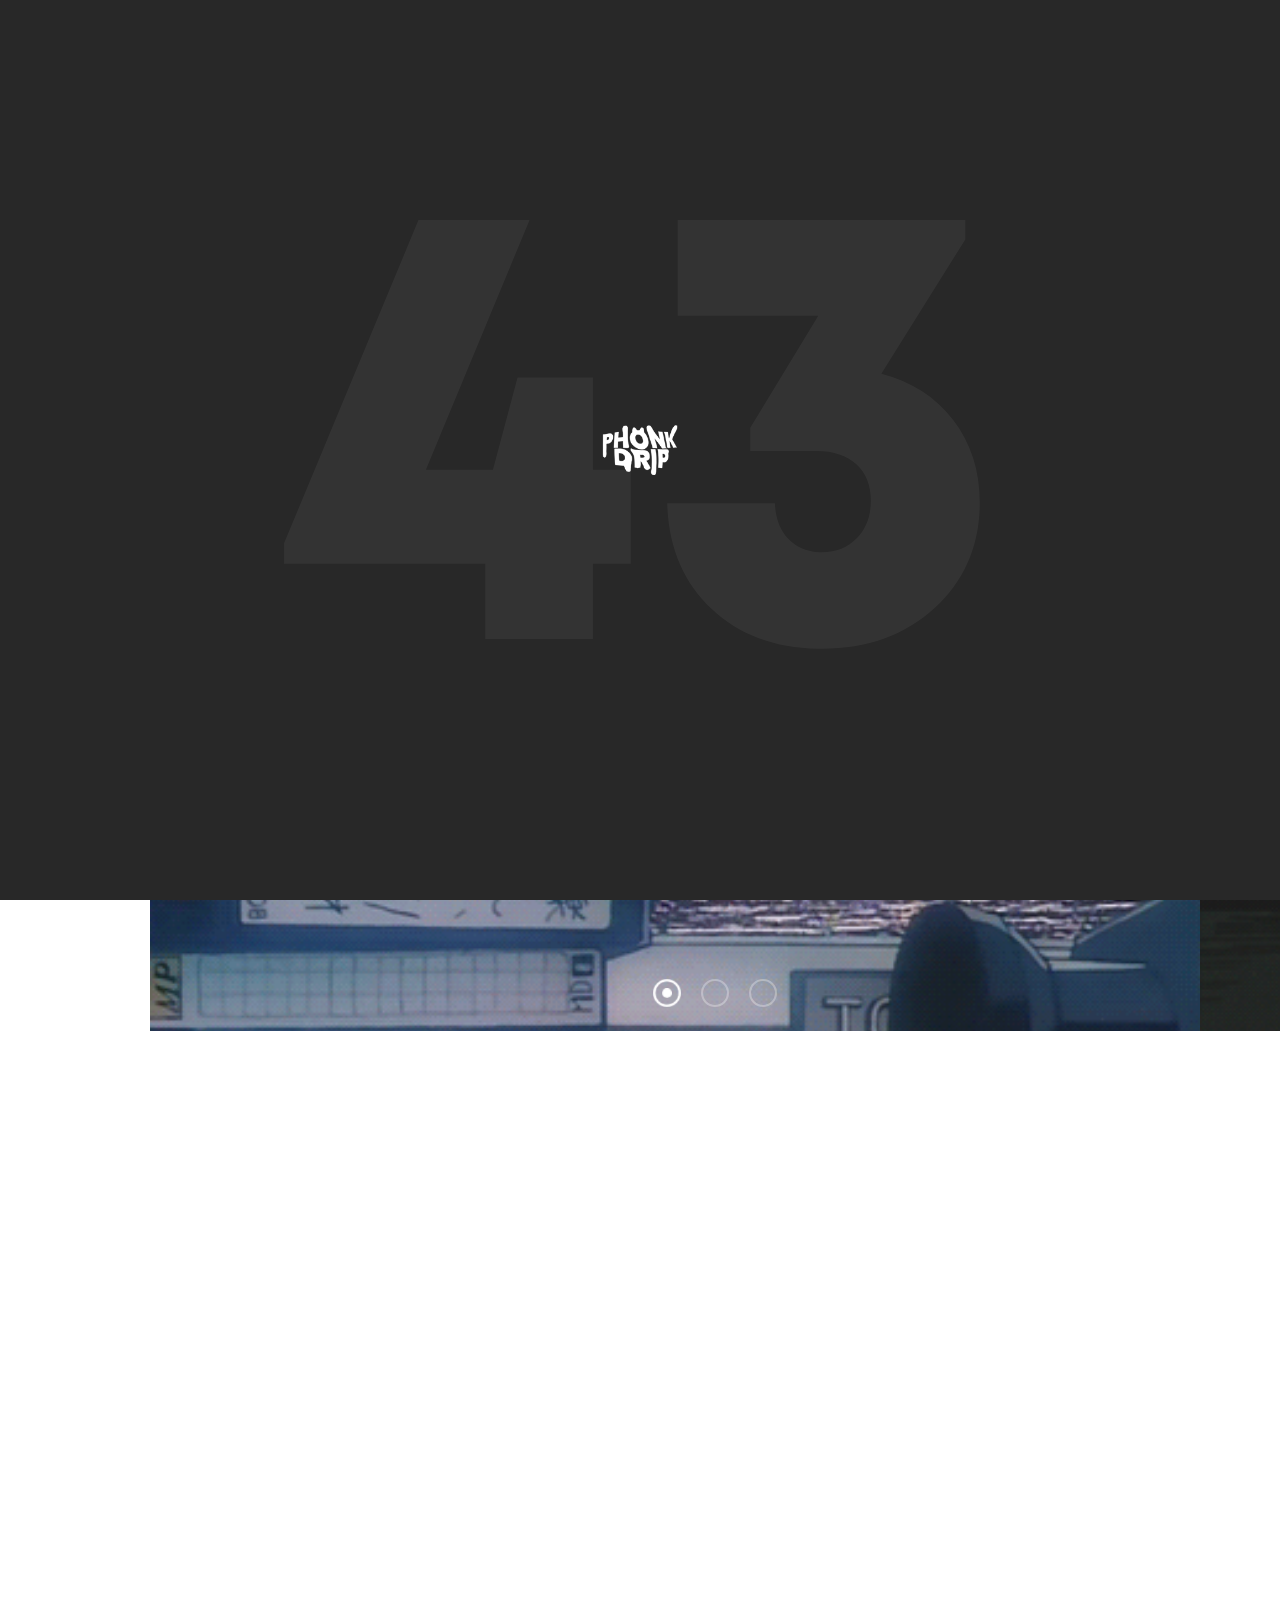
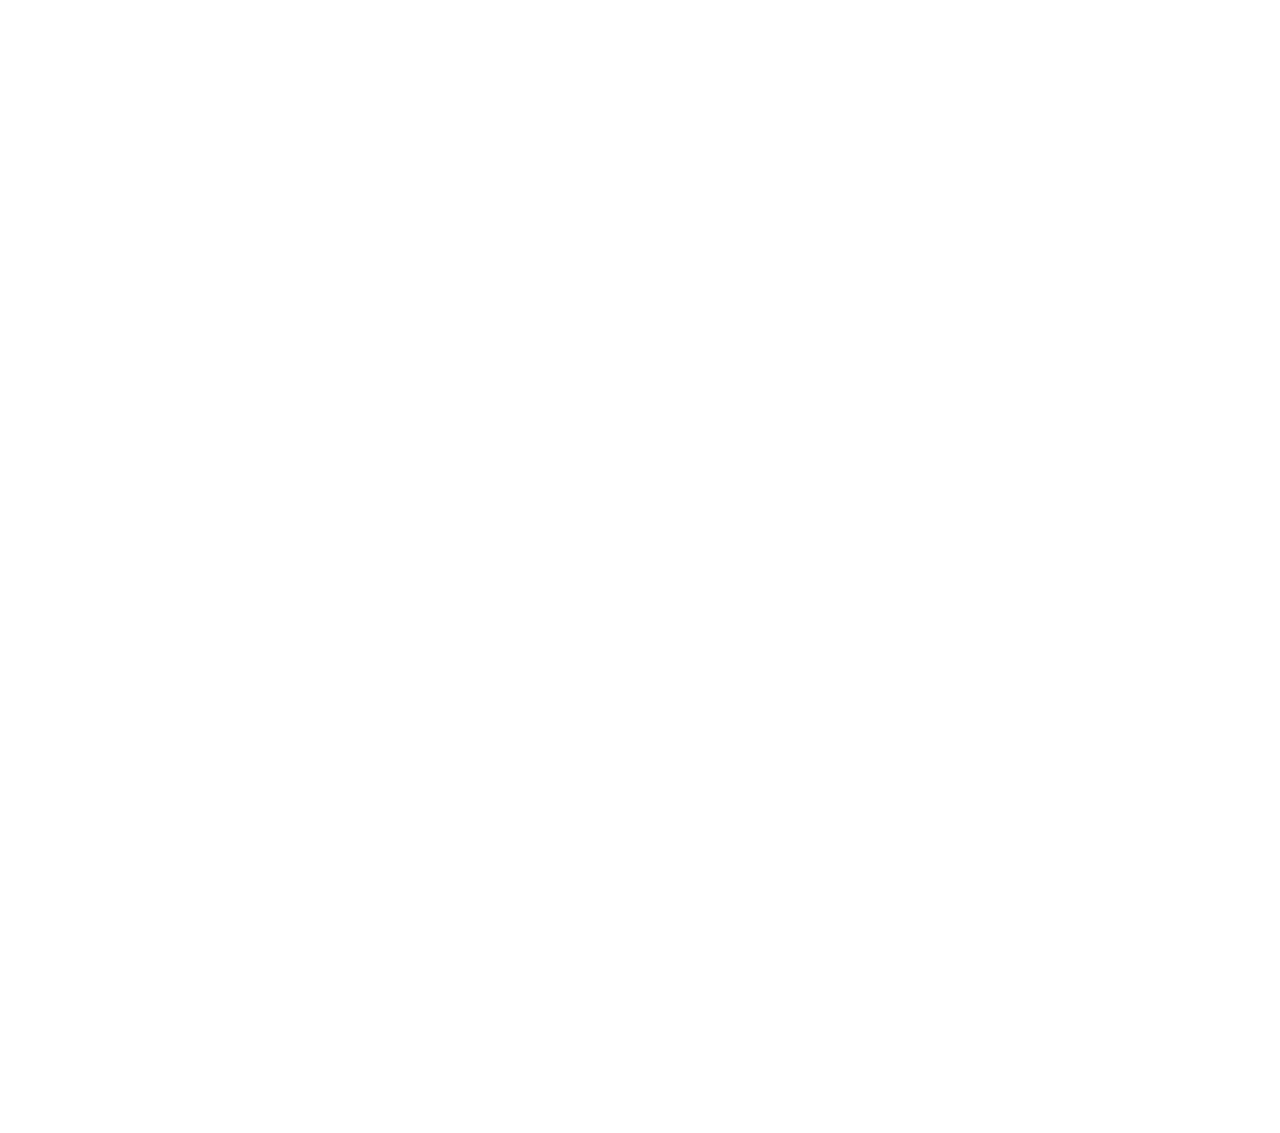
<file: index.html>
<!doctype html>
<html lang="en">
<head>
<meta charset="utf-8">
<meta name="viewport" content="width=device-width, initial-scale=1, shrink-to-fit=no">
<meta name="format-detection" content="telephone=no">
<meta name="theme-color" content="#282828"/>
<title>PhonkDrip | Your place for Phonk & Lo-Fi</title>
<meta name="author" content="PhonkDrip">
<meta name="description" content="Welcome to the PhonkDrip official website.">
<meta name="keywords" content="PhonkDrip, Phonk, Lo-Fi, New Artists, Label, Phonk Label">

<!-- SOCIAL MEDIA META -->
<meta property="fb:pages" content="116561917139522" />
<meta property="og:description" content="Welcome to PhonkDrip official website.">
<meta property="og:site_name" content="PhonkDrip">
<meta property="og:title" content="PhonkDrip">
<meta property="og:type" content="website">
<meta property="og:url" content="http://phonkdrip.com">

<!-- TWITTER META -->
<meta name="twitter:card" content="summary">
<meta name="twitter:site" content="@phonkdrip">
<meta name="twitter:creator" content="@insomith">
<meta name="twitter:title" content="PhonkDrip">
<meta name="twitter:description" content="Welcome to PhonkDrip official website. Discover new artists, vibe with us!">

<!-- FAVICON FILES -->
<link href="ico/apple-touch-icon-144-precomposed.png" rel="apple-touch-icon" sizes="144x144">
<link href="ico/apple-touch-icon-114-precomposed.png" rel="apple-touch-icon" sizes="114x114">
<link href="ico/apple-touch-icon-72-precomposed.png" rel="apple-touch-icon" sizes="72x72">
<link href="ico/apple-touch-icon-57-precomposed.png" rel="apple-touch-icon">
<link href="ico/favicon.png" rel="shortcut icon">

<!-- CSS FILES -->
<link rel="stylesheet" href="css/animate.min.css">
<link rel="stylesheet" href="css/odometer.min.css">
<link rel="stylesheet" href="css/fancybox.min.css">
<link rel="stylesheet" href="css/swiper.min.css">
<link rel="stylesheet" href="css/bootstrap.min.css">
<link rel="stylesheet" href="css/style.css">
</head>
<body>
	<div class="preloader">
  <div class="inner">
  <figure class="logo"><img src="images/logo-light.png" alt="Image"></figure>
  	<span class="percentage"></span>
  </div>
  <!-- end inner -->
</div>
<!-- end preloader -->
<div class="transition-overlay"></div>
<!-- end transition-overlay -->
<div class="navigation-menu">
	<div class="inner">
	<div class="side-menu">
      <ul>
        <li><a href="https://phonk.cf/submissions">Submissions</a></li>
        <li><a href="https://blog.phonkdrip.com">Blog</a></li>
        <li><a href="awards">Awards</a></li>
        <li><a href="contact">Contact</a></li>
      </ul>
    </div>
    <!-- end side-menu -->
    <!--
	<div class="sides">
	<div id="map">
	<iframe src="https://www.google.com/maps/embed?pb=!1m18!1m12!1m3!1d325518.68780316407!2d30.252511957059642!3d50.4016990487754!2m3!1f0!2f0!3f0!3m2!1i1024!2i768!4f13.1!3m3!1m2!1s0x40d4cf4ee15a4505%3A0x764931d2170146fe!2z0JrQuNGX0LIsIDAyMDAw!5e0!3m2!1suk!2sua!4v1552081224273" width="600" height="450" style="border:0" allowfullscreen></iframe>
	</div>

		<figure><img src="images/office01.jpg" alt="Image">
		<a href="#map" data-fancybox><img src="images/icon-map-marker.svg" alt="Image"></a>
		</figure>
	</div>
-->
	<!-- end sides -->
	<div class="sides"><h2>PhonkDrip is a record label for artists and YouTube channel. Our mission is to show new artists who deserves recognition, who really do great music.</h2>
<a href="malito:team@phonkdrip.com">team@phonkdrip.com </a>
</address>
	</div>
	<!-- end sides -->
	</div>
	<!-- end inner -->
</div>
<!-- end navigation-menu -->
<aside class="left-side">
 <div class="logo">
 	<img src="images/logo-symbol.png" alt="Image">
 </div>
  <ul>
    <li><a href="https://twitter.com/phonkdrip">TWITTER</a></li>
    <li><a href="https://instagram.com/phonkdrip">INSTAGRAM</a></li>
    <li><a href="https://www.youtube.com/channel/UCYphEexUUesKmdSb5ErE60g">YOUTUBE</a></li>
    <li><a href="https://discord.gg/esf9S7QVkK">DISCORD</a></li>
  </ul>
  <a href="#top" class="gotop"><img src="images/icon-gotop.svg" alt="Image"></a> 
</aside>
<!-- end left-side -->
<header class="header">
  <nav class="navbar">
    <div class="logo"> <a href="https://phonkdrip.com"><img src="images/logo.png" alt="Image"></a> </div>
    <!-- end logo -->
    <!-- end phone -->
    <div class="main-menu">
      <ul>
        <li><a href="https://phonk.cf/submissions">Submissions</a></li>
        <li><a href="https://blog.phonkdrip.com">Blog</a></li>
        <li><a href="awards">Awards</a></li>
        <li><a href="contact">Contact</a></li>
      </ul>
    </div>
    <!-- end main-menu -->
    <div class="hamburger-menu" id="hamburger-menu">
      <div class="burger">
        <svg id="burger-svg" data-name="Layer 1" xmlns="http://www.w3.org/2000/svg" viewBox="0 0 50 50">
          <title>Show / Hide Navigation</title>
          <rect class="burger-svg__base" width="50" height="50"/>
          <g class="burger-svg__bars">
            <rect class="burger-svg__bar burger-svg__bar-1" x="14" y="18" width="22" height="2"/>
            <rect class="burger-svg__bar burger-svg__bar-2" x="14" y="24" width="22" height="2"/>
            <rect class="burger-svg__bar burger-svg__bar-3" x="14" y="30" width="22" height="2"/>
          </g>
        </svg>
      </div>
      <!-- end burger --> 
    </div>
    <!-- end hamburger-menu --> 
  </nav>
  <!-- end navbar -->
  <div class="headlines">
    <div class="container">
      <h1>Your place for <br>
        Phonk & Lo-Fi music</h1>
    </div>
    <!-- end container --> 
  </div>
  <!-- end headlines --> 
</header>
<!-- end header -->
<section class="slider">
  <div class="swiper-container"> 
    <div class="swiper-wrapper"> 
      <div class="swiper-slide" data-background="images/zzvi.gif">
        <div class="slide-inner">
        <figure><img src="images/client02.png" alt="Image"></figure>
        	<h2>jon t - 6 6 6</h2>
        	<div class="link">
        	<a href="https://youtu.be/RAuOq1FiA_k">WATCH THE VIDEO</a>
        	</div>
        	<!-- end link -->
        </div>
        <!-- end slide-inner -->
      </div>
      <!-- end swiper-slide -->
      <div class="swiper-slide" data-background="images/zzvi2.gif">
        <div class="slide-inner">

        <figure><img src="images/client02.png" alt="Image"></figure>

        	<h2>incontinenza - war all night</h2>
        	<div class="link">
        	<a href="https://youtu.be/mzEHpYg_hLU">WATCH THE VIDEO</a>
        	</div>
        	<!-- end link -->
        </div>
        <!-- end slide-inner -->
      </div>
      <!-- end swiper-slide -->
      <div class="swiper-slide" data-background="images/zzvi3.gif">
        <div class="slide-inner">

        <figure><img src="images/client02.png" alt="Image"></figure>

        	<h2>ALDAMANE - IN THE DARK</h2>
        	<div class="link">
        	<a href="https://youtu.be/OkxWI9wSvF4">WATCH THE VIDEO</a>
        	</div>
        	<!-- end link -->
        </div>
        <!-- end slide-inner -->
      </div>
      <!-- end swiper-slide -->
    </div>
    <!-- end swiper-wrapper -->
    <div class="swiper-pagination"></div>
    <!-- end swiper-pagination -->
    <div class="swiper-button-next"><span></span><b>NEXT</b></div>
    <!-- end swiper-button-next -->
  </div>
  <!-- end swiper-container -->
</section>
<!-- ARRUMAR DEPOIS -->
<!--
<section class="works">
  <div class="container">
    <ul>
      <li>
        <div class="titles">
          <h2>Explore recent works</h2>
          <p>We’re constantly refining our product. Adding new features. Working to help your section business grow.</p>
            <div class="custom-btn"><a href="#">See all cases<span></span> <i></i></a></div>

          </div>

      </li>
      <li>
        <div class="project-box">
          <figure class="project-image reveal-effect masker wow"> <a href="images/works01.jpg" data-fancybox><img src="images/works01.jpg" alt="Image"></a> </figure>
          <div class="project-content">
            <h3><a href="images/works01.jpg" data-fancybox>Moments Matter Event Studio</a></h3>
            <small>Branding — Website</small> </div>
 
        </div>

      </li>
      <li>
        <div class="project-box">
          <figure class="project-image reveal-effect masker wow"> <a href="images/works02.jpg" data-fancybox><img src="images/works02.jpg" alt="Image"></a> </figure>
          <div class="project-content">
            <h3><a href="images/works02.jpg" data-fancybox>More Powered Macbook Pro X</a></h3>
            <small>Website — eCommerce</small> </div>

        </div>

      </li>
      <li>
        <div class="project-box">
          <figure class="project-image reveal-effect masker wow"> <a href="images/works03.jpg" data-fancybox><img src="images/works03.jpg" alt="Image"></a> </figure>
          <div class="project-content">
            <h3><a href="images/works03.jpg" data-fancybox>Stan's Office Online Gateway</a></h3>
            <small>Wordpress — eCommerce</small> </div>

        </div>

      </li>
      <li>
        <div class="project-box">
          <figure class="project-image reveal-effect masker wow"> <a href="images/works04.jpg" data-fancybox><img src="images/works04.jpg" alt="Image"> </a></figure>
          <div class="project-content">
            <h3><a href="images/works04.jpg" data-fancybox>David Courtney IOS Application</a></h3>
            <small>Print — Branding</small> </div>

        </div>

      </li>
    </ul>
  </div>

</section>

<section class="featured-services" data-color="dark">
  <div class="container">
    <div class="row">
      <div class="col-12">
        <div class="titles">
          <h6>FEATURED SERVICES</h6>
          <p>We’re constantly refining our product. Adding new features.  Working to 
            help your business grow.</p>
        </div>

      </div>

      <div class="col-lg-3 col-md-6">
        <figure class="reveal-effect masker wow"> <img src="images/icon01.svg" alt="Image">
          <figcaption>
           <span>01</span>
            <h4>UI-UX DESIGN</h4>
          </figcaption>
        </figure>
      </div>

      <div class="col-lg-3 col-md-6">
        <figure class="reveal-effect masker wow"> <img src="images/icon02.svg" alt="Image">
          <figcaption>
           <span>02</span>
            <h4>DESIGN CODING</h4>
          </figcaption>
        </figure>
      </div>

      <div class="col-lg-3 col-md-6">
        <figure class="reveal-effect masker wow"> <img src="images/icon03.svg" alt="Image">
          <figcaption>
           <span>03</span>
            <h4>BRANDING</h4>
          </figcaption>
        </figure>
      </div>

      <div class="col-lg-3 col-md-6">
        <figure class="reveal-effect masker wow"> <img src="images/icon04.svg" alt="Image">
          <figcaption>
           <span>04</span>
            <h4>MARKETTING</h4>
          </figcaption>
        </figure>
      </div>

      <div class="col-lg-3 col-md-6">
        <figure class="reveal-effect masker wow"> <img src="images/icon05.svg" alt="Image">
          <figcaption>
           <span>05</span>
            <h4>IOS APPS</h4>
          </figcaption>
        </figure>
      </div>

      <div class="col-lg-3 col-md-6">
        <figure class="reveal-effect masker wow"> <img src="images/icon06.svg" alt="Image">
          <figcaption>
           <span>06</span>
            <h4>CUSTOM CMS</h4>
          </figcaption>
        </figure>
      </div>

      <div class="col-lg-3 col-md-6">
        <figure class="reveal-effect masker wow"> <img src="images/icon07.svg" alt="Image">
          <figcaption>
           <span>07</span>
            <h4>JAVA APPS</h4>
          </figcaption>
        </figure>
      </div>

      <div class="col-lg-3 col-md-6">
        <figure class="reveal-effect masker wow"> <img src="images/icon08.svg" alt="Image">
          <figcaption>
           <span>08</span>
            <h4>eCOMMERCE</h4>
          </figcaption>
        </figure>
      </div>

    </div>

  </div>

</section>
-->
<!-- BLOG -->
<!--
<section class="recent-news">
  <div class="container"> 
	<div class="row align-items-end">
		<div class="col-12 wow fadeInUp">
			<div class="content-box selected">
				<small>Creative, WordPress</small>
				<h3><a href="blog-single.html">We're Making Office Changes & Introducing our New Office</a></h3>
				<span>17 September, 2019</span>
			</div>

		</div>

		<div class="col-lg-4 wow fadeInUp">
			<div class="content-box">
				<small>Creative, WordPress</small>
				<h3><a href="blog-single.html">We're Making Office Changes & Introducing our New Office</a></h3>
				<span>17 September, 2019</span>
			</div>

		</div>

		<div class="col-lg-4 wow fadeInUp">
		
			<div class="content-box">
				<small>Development, Browser</small>
				<h3><a href="blog-single.html">The New Chrome and Safari Will Reshape the Web for Authors</a></h3>
				<span>22 October, 2019</span>
			</div>

		</div>

		
		<div class="col-lg-4 wow fadeInUp">
			<div class="content-box">
				<small>Security, Internet</small>
				<h3><a href="blog-single.html">Half the Web Is Now Encrypted hat Makes Everyone Safery</a></h3>
				<span>30 November, 2019</span>
			</div>

		</div>

	</div>

	</div>

</section>

<section class="our-awards">
  <div class="container">
    <div class="titles">
      <h6>AWARDS & PRIZES</h6>
      <p>We’re constantly refining our product. Adding new features.  Working to
        help your business grow.</p>
    </div>

    <ul>
      <li class="wow fadeInUp" data-wow-delay="0s">
        <figure><img src="images/awards01.png" alt="Image"></figure>
        <h5>CSS Design Award</h5>
        <small>Site of the day</small> <span class="odometer" data-count="4" data-status="yes">0</span> </li>
      <li class="wow fadeInUp" data-wow-delay="0.05s">
        <figure><img src="images/awards02.png" alt="Image"></figure>
        <h5>FWA Award</h5>
        <small>Honorable Mention</small> <span class="odometer" data-count="9" data-status="yes">0</span> </li>
      <li class="wow fadeInUp" data-wow-delay="0.10s">
        <figure><img src="images/awards03.png" alt="Image"></figure>
        <h5>Web Design Award</h5>
        <small>Selected Web</small> <span class="odometer" data-count="6" data-status="yes">0</span> </li>
      <li class="wow fadeInUp" data-wow-delay="0.15s">
        <figure><img src="images/awards04.png" alt="Image"></figure>
        <h5>W3 Award</h5>
        <small>Site of the day</small> <span class="odometer" data-count="2" data-status="yes">0</span> </li>
      <li class="wow fadeInUp" data-wow-delay="0.20s">
        <figure><img src="images/awards05.png" alt="Image"></figure>
        <h5>CSS Awwwards</h5>
        <small>Web of week</small> <span class="odometer" data-count="7" data-status="yes">0</span> </li>
    </ul>
  </div>
  -->
  <!-- end container --> 
</section>
<!-- end our-awards -->
<!-- QUE ISSO -->
<!--
<section class="showreel" data-color="dark">
  <div class="container">
    <div class="video reveal-effect masker wow">
    	<video src="videos/video.mp4" autoplay loop muted></video>
    	<h2>SHOWREEL</h2>

      </div>

  </div>

</section>
-->
<!-- end showreel -->
<!-- TEM QUE ARRUMAR OS PARCEIROS
<section class="logos">
  <div class="container">
    <div class="titles">
      <h6>PARTNERS</h6>
      <p>Show some love to our partners, they help PhonkDrip a lot!</p>
    </div>
    
    <ul class="wow fadeInUp">
      <li>
        <figure><img src="images/logo01.png" alt="Image">
        <img src="images/logo05.png" alt="Image">
        </figure>
      </li>
      <li>
        <figure><img src="images/logo02.png" alt="Image">
        <img src="images/logo15.png" alt="Image"></figure>
      </li>
      <li>
        <figure><img src="images/logo03.png" alt="Image">
        <img src="images/logo12.png" alt="Image">
        </figure>
      </li>
      <li>
        <figure><img src="images/logo04.png" alt="Image">
        <img src="images/logo11.png" alt="Image">
        </figure>
      </li>
      <li>
        <figure><img src="images/logo05.png" alt="Image">
         <img src="images/logo06.png" alt="Image"></figure>
      </li>
      <li>
        <figure><img src="images/logo06.png" alt="Image">
         <img src="images/logo02.png" alt="Image"></figure>
      </li>
      <li>
        <figure><img src="images/logo07.png" alt="Image">
         <img src="images/logo07.png" alt="Image"></figure>
      </li>
      <li>
        <figure><img src="images/logo08.png" alt="Image">
         <img src="images/logo13.png" alt="Image"></figure>
      </li>
      <li>
        <figure><img src="images/logo09.png" alt="Image">
         <img src="images/logo16.png" alt="Image"></figure>
      </li>
      <li>
        <figure><img src="images/logo10.png" alt="Image">
         <img src="images/logo15.png" alt="Image"></figure>
      </li>
      <li>
        <figure><img src="images/logo11.png" alt="Image">
         <img src="images/logo01.png" alt="Image"></figure>
      </li>
      <li>
        <figure><img src="images/logo12.png" alt="Image">
         <img src="images/logo06.png" alt="Image"></figure>
      </li>
      <li>
        <figure><img src="images/logo13.png" alt="Image">
         <img src="images/logo04.png" alt="Image"></figure>
      </li>
      <li>
        <figure><img src="images/logo14.png" alt="Image">
         <img src="images/logo11.png" alt="Image"></figure>
      </li>
      <li>
        <figure><img src="images/logo15.png" alt="Image">
         <img src="images/logo10.png" alt="Image"></figure>
      </li>
      <li>
        <figure><img src="images/logo04.png" alt="Image">
         <img src="images/logo12.png" alt="Image"></figure>
      </li>
      <li>
        <figure><img src="images/logo05.png" alt="Image">
         <img src="images/logo08.png" alt="Image"></figure>
      </li>
      <li>
        <figure><img src="images/logo06.png" alt="Image">
         <img src="images/logo03.png" alt="Image"></figure>
      </li>
      <li>
        <figure><img src="images/logo07.png" alt="Image">
         <img src="images/logo02.png" alt="Image"></figure>
      </li>
      <li>
        <figure><img src="images/logo08.png" alt="Image">
         <img src="images/logo10.png" alt="Image"></figure>
      </li>
    </ul>
  </div>
-->
  <!-- end container --> 
</section>
<!-- end logos -->
<section class="work-with-us" data-color="dark">
  <div class="container wow fadeInUp">
    <h6>BE PART OF PHONKDRIP ARTISTS</h6>
    <h2>Would you like to be part of a team with Phonk artists?
      Let's talk about it!</h2>
    <p><a href="mailto:team@phonkdrip.com">team@phonkdrip.com</a></p>
    <small>Or</small>
    <p><a href="https://discord.gg/esf9S7QVkK">Discord</a></p>
  </div>
  <!-- end container --> 
</section>
<!-- end work-with-us -->
<footer class="footer">
  <div class="container">
    <div class="row">
      <div class="col-12">
        <div class="career wow fadeInUp">
          <h6>SUBMISSIONS</h6>
          <h2>Want to show us your music? Submit by clicking below! We'll love to hear.</h2>
          <div class="custom-link"><a href="https://phonk.cf/submissions">Apply Now</a> <span></span> <i></i>
          </div>
          <!-- end custom-link -->
          </div>
        <!-- end career --> 
      </div>
      <!-- end col-12 -->
      <div class="col-lg-5 wow fadeInUp">
        <figure class="logo"> <img src="images/logo.png" alt="Image"> </figure>
      </div>
      <!-- end col-5 --> <div class="col-lg-4 col-md-6 wow fadeInUp">
        <h5>Location</h5>
        <address>
        PhonkDrip Studios<br>
        São Paulo, Brazil<br>
        </address>
      </div>
      <!-- end col-4 -->
      <div class="col-lg-3 col-md-6 wow fadeInUp">
        <h5>Talk to us!</h5>
        <address>
        team@phonkdrip.com <br>
        </address>
      </div>
      <!-- end col-3 -->
      <div class="col-12 wow fadeInUp">
        <div class="sub-footer">
          <ul>
            <li><a href="https://phonk.cf/submissions">Submit your music</a></li>
            <li><a href="https://terms.phonkdrip.com">Terms & Conditions</a></li>
            <li><a href="awards">PhonkDrip Awards</a></li>
          </ul>
          <span>© 2021 PhonkDrip - All rights Reserved</span> </div>
        <!-- end sub-footer --> 
      </div>
      <!-- end col-12 --> 
    </div>
    <!-- end row --> 
  </div>
  <!-- end container --> 
</footer>
<!-- end footer --> 
<audio id="hamburger-hover" src="audio/link.mp3" preload="auto"></audio>

<!-- JS FILES --> 
<script src="js/jquery.min.js"></script> 
<script src="js/bootstrap.min.js"></script> 
<script src="js/imagesloaded.pkgd.min.js"></script> 
<script src="js/isotope.min.js"></script> 
<script src="js/swiper.min.js"></script> 
<script src='js/TweenMax.min.js'></script> 
<script src='js/odometer.min.js'></script> 
<script src='js/fancybox.min.js'></script> 
<script src='js/wow.min.js'></script> 
<script src='js/scripts.js'></script> 


</body>
</html>
</file>
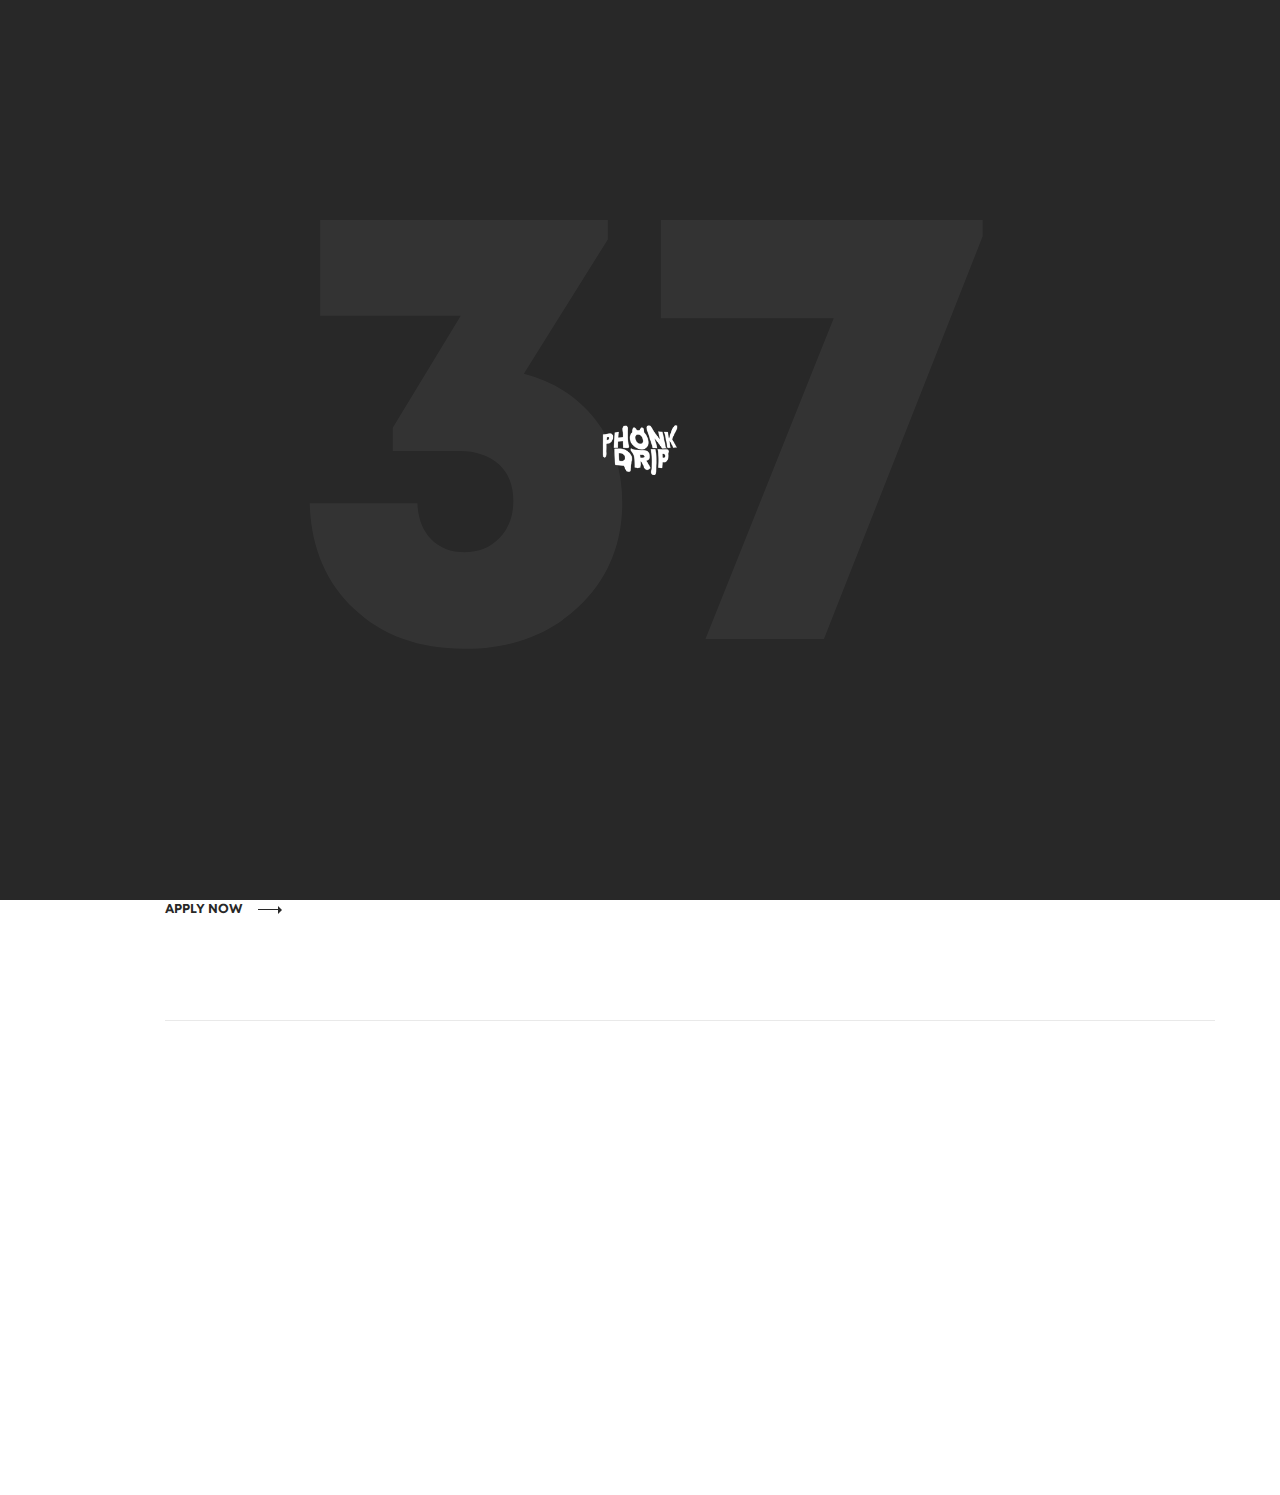
<file: contact.html>
<!doctype html>
<html lang="en">
<head>
<meta charset="utf-8">
<meta name="viewport" content="width=device-width, initial-scale=1, shrink-to-fit=no">
<meta name="format-detection" content="telephone=no">
<meta name="theme-color" content="#282828"/>
<title>PhonkDrip | Contact</title>
<meta name="author" content="PhonkDrip">
<meta name="description" content="PhonkDrip Contact">
<meta name="keywords" content="PhonkDrip, Phonk, Lo-Fi, New Artists, Label, Phonk Label">

<!-- SOCIAL MEDIA META -->
<meta property="og:description" content="PhonkDrip Contact">
<meta property="og:site_name" content="PhonkDrip">
<meta property="og:title" content="PhonkDrip">
<meta property="og:type" content="website">
<meta property="og:url" content="http://phonkdrip.com">

<!-- TWITTER META -->
<meta name="twitter:card" content="summary">
<meta name="twitter:site" content="@phonkdrip">
<meta name="twitter:creator" content="@insomith">
<meta name="twitter:title" content="PhonkDrip">
<meta name="twitter:description" content="PhonkDrip Contact">

<!-- FAVICON FILES -->
<link href="ico/apple-touch-icon-144-precomposed.png" rel="apple-touch-icon" sizes="144x144">
<link href="ico/apple-touch-icon-114-precomposed.png" rel="apple-touch-icon" sizes="114x114">
<link href="ico/apple-touch-icon-72-precomposed.png" rel="apple-touch-icon" sizes="72x72">
<link href="ico/apple-touch-icon-57-precomposed.png" rel="apple-touch-icon">
<link href="ico/favicon.png" rel="shortcut icon">

<!-- CSS FILES -->
<link rel="stylesheet" href="css/animate.min.css">
<link rel="stylesheet" href="css/odometer.min.css">
<link rel="stylesheet" href="css/fancybox.min.css">
<link rel="stylesheet" href="css/swiper.min.css">
<link rel="stylesheet" href="css/bootstrap.min.css">
<link rel="stylesheet" href="css/style.css">
</head>
<body>
	<div class="preloader">
  <div class="inner">
  <figure class="logo"><img src="images/logo-light.png" alt="Image"></figure>
  	<span class="percentage"></span>
  </div>
  <!-- end inner -->
</div>
<!-- end preloader -->
<div class="transition-overlay"></div>
<!-- end transition-overlay -->
<div class="navigation-menu">
	<div class="inner">
	<div class="side-menu">
      <ul>
        <li><a href="https://phonk.cf/submissions">Submissions</a></li>
        <li><a href="https://blog.phonkdrip.com">Blog</a></li>
	<li><a href="awards">Awards</a></li>
        <li><a href="contact">Contact</a></li>
      </ul>
    </div>
    <!-- end side-menu -->
    <!--
	<div class="sides">
	<div id="map">
	<iframe src="https://www.google.com/maps/embed?pb=!1m18!1m12!1m3!1d325518.68780316407!2d30.252511957059642!3d50.4016990487754!2m3!1f0!2f0!3f0!3m2!1i1024!2i768!4f13.1!3m3!1m2!1s0x40d4cf4ee15a4505%3A0x764931d2170146fe!2z0JrQuNGX0LIsIDAyMDAw!5e0!3m2!1suk!2sua!4v1552081224273" width="600" height="450" style="border:0" allowfullscreen></iframe>
	</div>

		<figure><img src="images/office01.jpg" alt="Image">
		<a href="#map" data-fancybox><img src="images/icon-map-marker.svg" alt="Image"></a>
		</figure>
	</div>
-->
	<!-- end sides -->
	<div class="sides"><h2>PhonkDrip is a record label for artists and YouTube channel. Our mission is to show new artists who deserves recognition, who really do great music.</h2>
    <a href="malito:team@phonkdrip.com">team@phonkdrip.com </a>
</address>
	</div>
	<!-- end sides -->
	</div>
	<!-- end inner -->
</div>
<!-- end navigation-menu -->
<aside class="left-side">
 <div class="logo">
 	<img src="images/logo-symbol.png" alt="Image">
 </div>
  <ul>
    <li><a href="https://twitter.com/phonkdrip">TWITTER</a></li>
    <li><a href="https://instagram.com/phonkdrip">INSTAGRAM</a></li>
    <li><a href="https://www.youtube.com/channel/UCYphEexUUesKmdSb5ErE60g">YOUTUBE</a></li>
    <li><a href="https://discord.gg/esf9S7QVkK">DISCORD</a></li>
  </ul> <a href="#top" class="gotop"><img src="images/icon-gotop.svg" alt="Image"></a> 
</aside>
<!-- end left-side -->
<header class="header">
  <nav class="navbar">
    <div class="logo"> <a href="https://phonkdrip.com"><img src="images/logo.png" alt="Image"></a> </div>
    <!-- end logo -->
    <!-- end phone -->
    <div class="main-menu">
      <ul>
        <li><a href="https://phonk.cf/submissions">Submissions</a></li>
        <li><a href="https://blog.phonkdrip.com">Blog</a></li>
	<li><a href="awards">Awards</a></li>
        <li><a href="contact">Contact</a></li>
      </ul>
    </div>
    <!-- end main-menu -->
    <div class="hamburger-menu" id="hamburger-menu">
      <div class="burger">
        <svg id="burger-svg" data-name="Layer 1" xmlns="http://www.w3.org/2000/svg" viewBox="0 0 50 50">
          <title>Show / Hide Navigation</title>
          <rect class="burger-svg__base" width="50" height="50"/>
          <g class="burger-svg__bars">
            <rect class="burger-svg__bar burger-svg__bar-1" x="14" y="18" width="22" height="2"/>
            <rect class="burger-svg__bar burger-svg__bar-2" x="14" y="24" width="22" height="2"/>
            <rect class="burger-svg__bar burger-svg__bar-3" x="14" y="30" width="22" height="2"/>
          </g>
        </svg>
      </div>
      <!-- end burger --> 
    </div>
    <!-- end hamburger-menu --> 
  </nav>
  <!-- end navbar -->
 <div class="page-title">
 	<div class="container">
<h2>Contact</h2>
	<h4>Want to tell us something good? We are here for it!</h4>
</div>
<!-- end container -->
 </div>
 <!-- end page-title -->
</header>
<!-- end header -->
<!--
<section class="page-header">
<iframe src="https://www.google.com/maps/embed?pb=!1m18!1m12!1m3!1d325518.68780316407!2d30.252511957059642!3d50.4016990487754!2m3!1f0!2f0!3f0!3m2!1i1024!2i768!4f13.1!3m3!1m2!1s0x40d4cf4ee15a4505%3A0x764931d2170146fe!2z0JrQuNGX0LIsINCj0LrRgNCw0ZfQvdCwLCAwMjAwMA!5e0!3m2!1suk!2str!4v1555663203384!5m2!1suk!2str"></iframe>
</section>
-->
<!-- end page-header -->
		<!-- end col-6 -->
		<div class="col-12 wow fadeInUp">
		<h5>REACH US</h5>
		<address>
		<p>Let's work together! We are looking for talented Phonk and Lo-Fi artists.</p>
		<a href="mailto:team@phonkdrip.com">team@phonkdrip.com</a>
			</address>
		</div>
		<!-- end col-12 -->
    <!--
		<div class="col-lg-7 wow fadeInUp">
		 <div class="contact-form">
			 <h5>CONTACT FORM</h5>
			 <form id="contact" name="contact" method="post">
          <div class="form-group">
            <input type="text" name="name" id="name" autocomplete="off" required>
             <span>Your name</span>
          </div>

          <div class="form-group"> 
            <input type="text" name="email" id="email" autocomplete="off" required>
            <span>Your e-mail</span>
          </div>

          <div class="form-group"> 
            <input type="text" name="subject" id="subject" autocomplete="off" required>
            <span>Subject</span>
          </div>

          <div class="form-group"> 
            <textarea name="message" id="message" autocomplete="off" required></textarea>
            <span>Your message</span>
          </div>

          <div class="form-group">
            <button id="submit" type="submit" name="submit">
<strong>Submit Now<b></b> <i></i></strong>
         </button>
          </div>
        -->
          <!-- end form-group -->
        </form>
        <!-- end form --> 

        <!-- COISA DO FORM -->
        <!--
         <div class="form-group">
          <div id="success" class="alert alert-success wow fadeInUp" role="alert"> Your message was sent successfully! We will be in touch as soon as we can. </div>
        <div id="error" class="alert alert-danger wow fadeInUp" role="alert"> Something went wrong, try refreshing and submitting the form again. </div>
      -->
        </div>
        <!-- end form-group -->
        </div>
        <!-- end contat-form -->
		</div>
		<!-- end col-7 -->
	</div>
	<!-- end row -->
	</div>
	<!-- end container -->
</section>
<!-- end contact -->	
<footer class="footer">
  <div class="container">
    <div class="row">
      <div class="col-12">
        <div class="career wow fadeInUp">
          <h6>SUBMISSIONS</h6>
          <h2>Want to show us your music? Submit by clicking below! We'll love to hear.</h2>
          <div class="custom-link"><a href="https://phonk.cf/submissions">Apply Now</a> <span></span> <i></i>
          </div>
          <!-- end custom-link -->
          </div>
        <!-- end career --> 
      </div>
      <!-- end col-12 -->
      <div class="col-lg-5 wow fadeInUp">
        <figure class="logo"> <img src="images/logo.png" alt="Image"> </figure>
      </div>
      <!-- end col-5 --> <div class="col-lg-4 col-md-6 wow fadeInUp">
        <h5>Location</h5>
        <address>
        PhonkDrip Studios<br>
        São Paulo, Brazil<br>
        </address>
      </div>
      <!-- end col-4 -->
      <div class="col-lg-3 col-md-6 wow fadeInUp">
        <h5>Talk to us!</h5>
        <address>
        team@phonkdrip.com <br>
        </address>
      </div>
      <!-- end col-3 -->
      <div class="col-12 wow fadeInUp">
        <div class="sub-footer">
          <ul>
            <li><a href="https://phonk.cf/submissions">Submit your music</a></li>
            <li><a href="https://terms.phonkdrip.com">Terms & Conditions</a></li>
            <li><a href="awards">PhonkDrip Awards</a></li>
          </ul>
          <span>© 2021 PhonkDrip - All rights Reserved</span> </div>
        <!-- end sub-footer --> 
      </div>
      <!-- end col-12 --> 
    </div>
    <!-- end row --> 
  </div>
  <!-- end container --> 
</footer>
<!-- end footer --> 
<audio id="hamburger-hover" src="audio/link.mp3" preload="auto"></audio>

<!-- JS FILES --> <script src="js/jquery.min.js"></script> 
<script src="js/bootstrap.min.js"></script> 
<script src="js/imagesloaded.pkgd.min.js"></script> 
<script src="js/isotope.min.js"></script> 
<script src="js/swiper.min.js"></script> 
<script src='js/TweenMax.min.js'></script> 
<script src='js/odometer.min.js'></script> 
<script src='js/fancybox.min.js'></script> 
<script src='js/wow.min.js'></script> 
<script src="js/jquery.form.min.js"></script> 
<script src="js/jquery.validate.min.js"></script> 
<script src="js/contact.form.min.js"></script> 
<script src='js/scripts.js'></script> 


</body>
</html>
</file>
<file: css/style.css>
@charset "UTF-8";
/* CUSTOM FONTS */
@font-face {
  font-family: "Mont";
  src: url("../fonts/Mont-Regular.eot");
  src: local("☺"), url("../fonts/Mont-Regular.woff") format("woff"), url("../fonts/Mont-Regular.ttf") format("truetype"), url("../fonts/Mont-Regular.svg") format("svg");
  font-weight: 400;
  font-style: normal;
}
@font-face {
  font-family: "Mont";
  src: url("../fonts/Mont-Bold.eot");
  src: local("☺"), url("../fonts/Mont-Bold.woff") format("woff"), url("../fonts/Mont-Bold.ttf") format("truetype"), url("../fonts/Mont-Bold.svg") format("svg");
  font-weight: 600;
  font-style: normal;
}
@font-face {
  font-family: "Mont";
  src: url("../fonts/Mont-Heavy.eot");
  src: local("☺"), url("../fonts/Mont-Heavy.woff") format("woff"), url("../fonts/Mont-Heavy.ttf") format("truetype"), url("../fonts/Mont-Heavy.svg") format("svg");
  font-weight: 800;
  font-style: normal;
}
/* BODY */
* {
  outline: none !important;
}

body {
  margin: 0;
  padding-left: 150px;
  padding-right: 50px;
  font-family: "Mont";
  font-size: 17px;
  color: #282828;
  -webkit-transition: all 0.4s ease-in-out;
  -moz-transition: all 0.4s ease-in-out;
  -ms-transition: all 0.4s ease-in-out;
  -o-transition: all 0.4s ease-in-out;
  transition: all 0.4s ease-in-out;
  -webkit-font-smoothing: antialiased;
  text-rendering: optimizeLegibility;
  -moz-osx-font-smoothing: grayscale;
}

/* LINKS */
a {
  color: #282828;
  -webkit-transition: all 0.25s ease-in-out;
  -moz-transition: all 0.25s ease-in-out;
  -ms-transition: all 0.25s ease-in-out;
  -o-transition: all 0.25s ease-in-out;
  transition: all 0.25s ease-in-out;
}

a:hover {
  text-decoration: underline;
  color: #282828;
}

a:active {
  text-decoration: underline;
}

/* HTML ELEMENTS */
img {
  max-width: 100%;
}

p {
  line-height: 1.5;
}

/* FORM ELEMENTS */
input[type=text] {
  width: 100%;
  height: 54px;
  border: 1px solid #eee;
  padding: 0 20px;
}

textarea {
  width: 100%;
  height: 160px;
  border: 1px solid #eee;
  padding: 15px 20px;
}

button[type=submit] {
  height: 58px;
  display: -ms-flexbox;
  display: flex;
  -ms-flex-wrap: wrap;
  flex-wrap: wrap;
  -ms-flex-align: center;
  -ms-flex-pack: justify;
  justify-content: space-between;
  text-align: center;
  border: none;
  margin: 0;
  padding: 0;
}
button[type=submit] * {
  -webkit-transition: all 0.25s ease-in-out;
  -moz-transition: all 0.25s ease-in-out;
  -ms-transition: all 0.25s ease-in-out;
  -o-transition: all 0.25s ease-in-out;
  transition: all 0.25s ease-in-out;
}
button[type=submit] strong {
  display: flex;
  flex-wrap: wrap;
  justify-content: center;
  align-content: center;
  height: 58px;
  border: 1px solid #282828;
  font-size: 13px;
  font-weight: 600;
  text-transform: uppercase;
  padding: 0 30px;
  background: #282828;
  color: #fff;
}
button[type=submit] strong:hover {
  text-decoration: none;
}
button[type=submit] b {
  width: 20px;
  height: 1px;
  background: #fff;
  display: inline-block;
  margin-left: 20px;
  margin-top: 8px;
}
button[type=submit] i {
  width: 0;
  height: 0;
  display: inline-block;
  margin-left: 0;
  margin-right: auto;
  border-style: solid;
  border-width: 4px 0 4px 4px;
  border-color: transparent transparent transparent #fff;
  opacity: 1;
  margin-top: 5px;
}
button[type=submit]:hover b {
  width: 50px;
  margin-left: 20px;
}
button[type=submit]:hover i {
  opacity: 0;
}

/* CUSTOM CONTAINER */
@media (min-width: 1240px) {
  .container {
    max-width: 1200px;
  }
}
/* CUSTOM ELEMENTS */
.color-dark {
  background-color: #282828;
}
.color-dark .left-side ul {
  width: 100vh;
  line-height: 1;
  display: block;
  margin: 0;
  margin-top: 50vh;
  margin-left: -9px;
  padding: 0;
  transform: rotate(-90deg);
  transform-origin: 0 0;
  position: absolute;
  left: 50%;
  top: 50%;
  text-align: center;
}
.color-dark .left-side ul li {
  display: inline-block;
  margin: 0 10px;
  padding: 0;
  list-style: none;
}
.color-dark .left-side ul li a {
  display: block;
  font-size: 13px;
  font-weight: 600;
  position: relative;
  padding: 0 2px;
  color: #fff;
}
moe .color-dark .left-side ul li a:hover {
  text-decoration: none;
}
.color-dark .left-side ul li a:before {
  content: "";
  display: block;
  position: absolute;
  left: 0;
  bottom: 6px;
  height: 1px;
  width: 0;
  transition: width 0s ease, background 0.25s ease;
}
.color-dark .left-side ul li a:after {
  content: "";
  display: block;
  position: absolute;
  right: 0;
  bottom: 6px;
  height: 1px;
  width: 0;
  background: #fff;
  transition: width 0.25s ease;
}
.color-dark .left-side ul li a:hover:before {
  width: 100%;
  background: #fff;
  transition: width 0.25s ease;
}
.color-dark .left-side ul li a:hover:after {
  width: 100%;
  background: transparent;
  transition: all 0s ease;
}
.color-dark .left-side .logo img {
  -webkit-filter: invert(100%);
  filter: invert(100%);
}
.color-dark .left-side .gotop img {
  -webkit-filter: invert(100%);
  filter: invert(100%);
}

.color-light {
  background-color: #fff;
}

.color-undefined {
  background-color: transparent;
}

.overflow {
  overflow: hidden;
}

/* ODOMETER */
.odometer {
  line-height: 1;
}
.odometer .odometer-digit {
  padding: 0;
}
.odometer .odometer-digit-inner {
  left: 0;
}

/* PAGINATION */
.pagination {
  width: 100%;
  display: flex;
  flex-wrap: wrap;
}
.pagination li.page-item {
  margin-right: 5px;
}
.pagination li.page-item:first-child a.page-link {
  padding-left: 0;
}
.pagination li.page-item.active a.page-link {
  border: 1px solid #282828;
  background: none;
}
.pagination li.page-item a.page-link {
  border: none;
  color: #282828;
  font-size: 13px;
  font-weight: 600;
  border-radius: 50%;
}
.pagination li.page-item a.page-link:hover {
  background: none;
  opacity: 0.5;
}
.pagination li.page-item a.page-link:focus {
  border: none;
  background: none;
  box-shadow: none;
}

/* TRANSITION OVERLAY */
.transition-overlay {
  width: 100vw;
  height: 100vh;
  position: fixed;
  right: calc(-100% - 200px);
  bottom: 0;
  background: #282828;
  z-index: 99;
  -webkit-transition: all 0.3s ease;
  -moz-transition: all 0.3s ease;
  transition: all 0.3s ease;
  transition-duration: 500ms;
  -webkit-transition-duration: 500ms;
  transition-timing-function: cubic-bezier(0.86, 0, 0.07, 1);
  -webkit-transition-timing-function: cubic-bezier(0.86, 0, 0.07, 1);
  visibility: hidden;
}
.transition-overlay:before {
  content: "";
  width: 0;
  height: 0;
  border-style: solid;
  border-width: 0 200px 100vh 0;
  border-color: transparent #282828 transparent transparent;
  position: absolute;
  left: -200px;
  top: 0;
}
.transition-overlay.active {
  right: 0;
  visibility: visible;
}

/* PRELOADER */
.preloader {
  position: fixed;
  top: 0;
  left: 0;
  margin: auto;
  width: 100vw;
  height: 100vh;
  background: #282828;
  opacity: 1;
  -webkit-transition: all 0.3s ease;
  -moz-transition: all 0.3s ease;
  transition: all 0.3s ease;
  transition-duration: 500ms;
  -webkit-transition-duration: 500ms;
  transition-timing-function: cubic-bezier(0.86, 0, 0.07, 1);
  -webkit-transition-timing-function: cubic-bezier(0.86, 0, 0.07, 1);
  z-index: 99;
  transition-delay: 0.65s;
}
.preloader * {
  -webkit-transition: all 0.3s ease;
  -moz-transition: all 0.3s ease;
  transition: all 0.3s ease;
  transition-duration: 500ms;
  -webkit-transition-duration: 500ms;
  transition-timing-function: cubic-bezier(0.86, 0, 0.07, 1);
  -webkit-transition-timing-function: cubic-bezier(0.86, 0, 0.07, 1);
}
.preloader:before {
  content: "";
  width: 0;
  height: 0;
  border-style: solid;
  border-width: 0 200px 100vh 0;
  border-color: transparent #282828 transparent transparent;
  position: absolute;
  left: -200px;
  top: 0;
}
.preloader:after {
  content: "";
  width: 0;
  height: 0;
  border-style: solid;
  border-width: 100vh 0 0 200px;
  border-color: transparent transparent transparent #282828;
  position: absolute;
  right: -200px;
  top: 0;
}
.preloader .inner {
  width: 100vw;
  height: 100vh;
  display: flex;
  flex-wrap: wrap;
  align-items: center;
  justify-content: center;
  overflow: hidden;
}
.preloader .inner .logo {
  display: inline-block;
  margin: 0;
  animation: fadeInUp ease 0.6s;
}
.preloader .inner .logo img {
  height: 50px;
}
.preloader .inner .percentage {
  width: 100%;
  font-size: 70vh;
  line-height: 1;
  font-weight: 800;
  color: #fff;
  position: absolute;
  top: 50%;
  transform: translateY(-50%);
  text-align: center;
  opacity: 0.05;
  transition-delay: 0.1s;
}

.page-loaded.preloader {
  left: calc(-100% - 200px);
  visibility: hidden;
}

.page-loaded.preloader .logo {
  transform: translateX(-100px);
  opacity: 0;
}

.page-loaded.preloader .percentage {
  margin-left: 100px;
  opacity: 0;
}

/* BURGER */
.burger {
  margin-top: 1px;
  z-index: 3;
  display: inline-block;
  width: 50px;
  height: 50px;
  padding: 0;
  border: none;
  outline: none;
  cursor: pointer;
}

.isNavOpen {
  overflow: hidden;
}

.burger-svg__base {
  fill: #fff;
}

.burger-svg__bars {
  fill: #282828;
}

/* NAVIGATION MENU */
.navigation-menu {
  width: 100%;
  height: 100%;
  display: flex;
  flex-wrap: wrap;
  flex-direction: column;
  justify-content: center;
  position: fixed;
  right: calc(-100% + -200px);
  top: 0;
  z-index: 2;
  background: #282828;
  -webkit-transition: all 0.3s ease;
  -moz-transition: all 0.3s ease;
  transition: all 0.3s ease;
  transition-duration: 500ms;
  -webkit-transition-duration: 500ms;
  transition-timing-function: cubic-bezier(0.86, 0, 0.07, 1);
  -webkit-transition-timing-function: cubic-bezier(0.86, 0, 0.07, 1);
  visibility: hidden;
}
.navigation-menu:before {
  content: "";
  width: 0;
  height: 0;
  border-style: solid;
  border-width: 0 200px 100vh 0;
  border-color: transparent #282828 transparent transparent;
  position: absolute;
  left: -200px;
  top: 0;
}
.navigation-menu.active {
  right: 0;
  visibility: visible;
}
.navigation-menu.active .inner {
  opacity: 1;
  transform: translateX(0);
}
.navigation-menu #map {
  width: 600px;
  height: 450px;
  display: none;
  border: none;
}
.navigation-menu .inner {
  display: flex;
  flex-wrap: wrap;
  align-content: center;
  padding: 0 10%;
  color: #fff;
  transform: translateX(40%);
  opacity: 0;
  -webkit-transition: all 0.3s ease;
  -moz-transition: all 0.3s ease;
  transition: all 0.3s ease;
  transition-duration: 500ms;
  -webkit-transition-duration: 500ms;
  transition-timing-function: cubic-bezier(0.86, 0, 0.07, 1);
  -webkit-transition-timing-function: cubic-bezier(0.86, 0, 0.07, 1);
  transition-delay: 0.35s;
  padding-top: 80px;
}
.navigation-menu .inner .side-menu {
  width: 100%;
  float: right;
  display: none;
}
.navigation-menu .inner .side-menu ul {
  float: right;
  margin: 0;
  padding: 0;
  text-align: right;
}
.navigation-menu .inner .side-menu ul li {
  display: block;
  list-style: none;
  margin-bottom: 5px;
}
.navigation-menu .inner .side-menu ul li a {
  font-size: 8vw;
  color: #fff;
  font-weight: 600;
}
.navigation-menu .inner .sides {
  flex: 1;
  display: flex;
  flex-wrap: wrap;
  flex-direction: column;
  justify-content: center;
}
.navigation-menu .inner .sides:last-child {
  padding-left: 50px;
}
.navigation-menu .inner h2 {
  display: block;
  margin-bottom: 20px;
  line-height: 1.7;
  font-size: 25px;
}
.navigation-menu .inner h2 strong {
  font-weight: 600;
}
.navigation-menu .inner figure {
  display: block;
  margin: 0;
  background: #fff;
  padding: 6px;
  position: relative;
}
.navigation-menu .inner figure a {
  width: 50px;
  height: 50px;
  line-height: 44px;
  position: absolute;
  right: 6px;
  top: 6px;
  background: #fff;
  text-align: center;
}
.navigation-menu .inner address {
  display: block;
  font-size: 19px;
}
.navigation-menu .inner address a {
  display: block;
  color: #fff;
  text-decoration: underline;
}

/* REVEAL EFFECT */
.reveal-effect {
  float: left;
  overflow: hidden;
  position: relative;
}

.reveal-effect > * {
  -webkit-animation-duration: 1s;
  animation-duration: 1s;
  -webkit-animation-fill-mode: forwards;
  animation-fill-mode: forwards;
  -webkit-animation-timing-function: cubic-bezier(0.785, 0.135, 0.15, 0.86);
  animation-timing-function: cubic-bezier(0.785, 0.135, 0.15, 0.86);
  position: relative;
}

.reveal-effect > * {
  -webkit-animation-fill-mode: forwards;
  animation-fill-mode: forwards;
}

.reveal-effect {
  -webkit-transition-property: -webkit-transform;
  transition-property: -webkit-transform;
  transition-property: transform;
  transition-property: transform, -webkit-transform;
}

.reveal-effect {
  -webkit-transition-duration: 1.2s;
  transition-duration: 1.2s;
  -webkit-transition-timing-function: cubic-bezier(0.25, 0.1, 0.25, 1);
  transition-timing-function: cubic-bezier(0.25, 0.1, 0.25, 1);
}

.reveal-effect.animated {
  -webkit-transform: translate(0, 0);
  transform: translate(0, 0);
}

.reveal-effect.animated * {
  -webkit-animation-name: show-img-1;
  animation-name: show-img-1;
}

.reveal-effect:after {
  -webkit-animation-fill-mode: forwards;
  animation-fill-mode: forwards;
  -webkit-animation-timing-function: cubic-bezier(0.785, 0.135, 0.15, 0.86);
  animation-timing-function: cubic-bezier(0.785, 0.135, 0.15, 0.86);
}

.reveal-effect:after {
  content: "";
  width: 100%;
  height: 100%;
  display: block;
  position: absolute;
  top: 0;
  left: 0;
}

.reveal-effect:after {
  -webkit-transform-origin: left top;
  transform-origin: left top;
  -webkit-transform: scale(0.05, 0);
  transform: scale(0.05, 0);
  -webkit-animation-duration: 1s;
  animation-duration: 1s;
  -webkit-animation-fill-mode: forwards;
  animation-fill-mode: forwards;
  -webkit-animation-timing-function: cubic-bezier(0.785, 0.135, 0.15, 0.86);
  animation-timing-function: cubic-bezier(0.785, 0.135, 0.15, 0.86);
}

.reveal-effect.masker:after {
  background-color: #eee;
}

.reveal-effect.animated:after {
  -webkit-animation-name: slide-bg-2;
  animation-name: slide-bg-2;
}

/* TITLES */
.titles {
  width: 100%;
  display: flex;
  flex-wrap: wrap;
  flex-direction: column;
  padding-right: 50%;
  margin-bottom: 80px;
}
.titles h6 {
  font-size: 17px;
  font-weight: 600;
  margin-bottom: 20px;
  letter-spacing: 2px;
}
.titles p {
  font-size: 20px;
  line-height: 1.5;
  margin-bottom: 0;
  font-weight: 300;
}

/* CUSTOM LINK */
.custom-link {
  display: -ms-flexbox;
  display: flex;
  -ms-flex-wrap: wrap;
  flex-wrap: wrap;
  -ms-flex-align: center;
  align-items: center;
  -ms-flex-pack: justify;
  justify-content: space-between;
}
.custom-link * {
  -webkit-transition: all 0.25s ease-in-out;
  -moz-transition: all 0.25s ease-in-out;
  -ms-transition: all 0.25s ease-in-out;
  -o-transition: all 0.25s ease-in-out;
  transition: all 0.25s ease-in-out;
}
.custom-link a {
  display: inline-block;
  margin-right: 15px;
  font-size: 13px;
  font-weight: 600;
  text-transform: uppercase;
}
.custom-link a:hover {
  text-decoration: none;
}
.custom-link span {
  width: 20px;
  height: 1px;
  background: #282828;
  display: inline-block;
  margin: 0;
}
.custom-link i {
  width: 0;
  height: 0;
  display: inline-block;
  margin-left: 0;
  margin-right: auto;
  border-style: solid;
  border-width: 4px 0 4px 4px;
  border-color: transparent transparent transparent #282828;
  opacity: 1;
}
.custom-link:hover a {
  margin-left: 20px;
}
.custom-link:hover span {
  width: 50px;
  margin-left: 20px;
}
.custom-link:hover i {
  opacity: 0;
}

/* CUSTOM BUTTON */
.custom-btn {
  display: -ms-flexbox;
  display: flex;
  -ms-flex-wrap: wrap;
  flex-wrap: wrap;
  -ms-flex-align: center;
  align-items: center;
  -ms-flex-pack: justify;
  justify-content: space-between;
  text-align: center;
}
.custom-btn * {
  -webkit-transition: all 0.25s ease-in-out;
  -moz-transition: all 0.25s ease-in-out;
  -ms-transition: all 0.25s ease-in-out;
  -o-transition: all 0.25s ease-in-out;
  transition: all 0.25s ease-in-out;
}
.custom-btn a {
  display: flex;
  flex-wrap: wrap;
  justify-content: center;
  height: 58px;
  border: 1px solid #282828;
  font-size: 13px;
  font-weight: 600;
  text-transform: uppercase;
  padding: 0 30px;
  padding-top: 18px;
  background: #282828;
  color: #fff;
}
.custom-btn a:hover {
  text-decoration: none;
}
.custom-btn span {
  width: 20px;
  height: 1px;
  background: #fff;
  display: inline-block;
  margin-left: 20px;
  margin-top: 8px;
}
.custom-btn i {
  width: 0;
  height: 0;
  display: inline-block;
  margin-left: 0;
  margin-right: auto;
  border-style: solid;
  border-width: 4px 0 4px 4px;
  border-color: transparent transparent transparent #fff;
  opacity: 1;
  margin-top: 5px;
}
.custom-btn:hover span {
  width: 50px;
  margin-left: 20px;
}
.custom-btn:hover i {
  opacity: 0;
}

/* HEADER */
.header {
  width: 100%;
  display: flex;
  flex-wrap: wrap;
  flex-direction: column;
}
.header .navbar {
  width: 100%;
  margin-bottom: 0;
}
.header .page-title {
  width: 100%;
  margin-bottom: 100px;
  margin-top: 50px;
}
.header .page-title h2 {
  font-weight: 700;
  font-size: 8vw;
  margin-bottom: 20px;
}
.header .page-title h4 {
  padding-right: 40%;
  line-height: 1.7;
}
.header .headlines {
  width: 100%;
  margin-bottom: 100px;
  margin-top: 50px;
}
.header .headlines h1 {
  font-size: 8vw;
  font-weight: 800;
  line-height: 1;
  margin: 0;
  padding-bottom: 5px;
}

/* NAVBAR */
.navbar {
  width: 100%;
  display: flex;
  flex-wrap: wrap;
  padding: 30px 0;
  position: relative;
  z-index: 9;
  -webkit-transition: all 0.25s ease-in-out;
  -moz-transition: all 0.25s ease-in-out;
  -ms-transition: all 0.25s ease-in-out;
  -o-transition: all 0.25s ease-in-out;
  transition: all 0.25s ease-in-out;
}
.navbar.hide {
  transform: translateY(-100px);
  -webkit-transition: all 0.25s ease-in-out;
  -moz-transition: all 0.25s ease-in-out;
  -ms-transition: all 0.25s ease-in-out;
  -o-transition: all 0.25s ease-in-out;
  transition: all 0.25s ease-in-out;
}
.navbar.light {
  color: #fff;
}
.navbar.light .logo a img {
  -webkit-filter: brightness(0) invert(1);
  filter: brightness(0) invert(1);
}
.navbar.light .main-menu ul li a {
  color: #fff;
}
.navbar.light .main-menu ul li a:after {
  background: #fff;
}
.navbar.light .main-menu ul li a:hover:before {
  background: #fff;
}
.navbar .logo {
  margin-left: 0;
}
.navbar .logo a {
  margin: 0;
}
.navbar .logo a img {
  height: 42px;
}
.navbar .phone {
  margin-left: 50px;
}
.navbar .main-menu {
  margin-left: auto;
}
.navbar .main-menu ul {
  margin: 0;
  padding: 0;
}
.navbar .main-menu ul li {
  display: inline-block;
  margin: 0 18px;
  padding: 0;
}
.navbar .main-menu ul li a {
  display: block;
  font-size: 15px;
  font-weight: 600;
  position: relative;
  padding: 0 2px;
}
.navbar .main-menu ul li a:hover {
  text-decoration: none;
}
.navbar .main-menu ul li a:before {
  content: "";
  display: block;
  position: absolute;
  left: 0;
  bottom: 9px;
  height: 1px;
  width: 0;
  transition: width 0s ease, background 0.25s ease;
}
.navbar .main-menu ul li a:after {
  content: "";
  display: block;
  position: absolute;
  right: 0;
  bottom: 9px;
  height: 1px;
  width: 0;
  background: #282828;
  transition: width 0.25s ease;
}
.navbar .main-menu ul li a:hover:before {
  width: 100%;
  background: #282828;
  transition: width 0.25s ease;
}
.navbar .main-menu ul li a:hover:after {
  width: 100%;
  background: transparent;
  transition: all 0s ease;
}
.navbar .hamburger-menu {
  margin-right: 0;
  margin-left: 30px;
}

/* LEFT SIDE */
.left-side {
  width: 150px;
  height: 100vh;
  position: fixed;
  left: 0;
  top: 0;
}
.left-side .logo {
  width: 100%;
  display: block;
  height: 42px;
  text-align: center;
  margin-top: 35px;
  -webkit-transition: all 0.25s ease-in-out;
  -moz-transition: all 0.25s ease-in-out;
  -ms-transition: all 0.25s ease-in-out;
  -o-transition: all 0.25s ease-in-out;
  transition: all 0.25s ease-in-out;
  opacity: 0;
  transform: translateY(-30px);
}
.left-side .logo img {
  height: 42px;
}
.left-side .logo.sticky {
  opacity: 1;
  transform: translateY(0);
}
.left-side ul {
  width: 100vh;
  line-height: 1;
  display: block;
  margin: 0;
  margin-top: 50vh;
  margin-left: -9px;
  padding: 0;
  transform: rotate(-90deg);
  transform-origin: 0 0;
  position: absolute;
  left: 50%;
  top: 50%;
  text-align: center;
}
.left-side ul li {
  display: inline-block;
  margin: 0 10px;
  padding: 0;
  list-style: none;
}
.left-side ul li a {
  display: block;
  font-size: 13px;
  font-weight: 600;
  position: relative;
  padding: 0 2px;
}
.left-side ul li a:hover {
  text-decoration: none;
}
.left-side ul li a:before {
  content: "";
  display: block;
  position: absolute;
  left: 0;
  bottom: 6px;
  height: 1px;
  width: 0;
  transition: width 0s ease, background 0.25s ease;
}
.left-side ul li a:after {
  content: "";
  display: block;
  position: absolute;
  right: 0;
  bottom: 6px;
  height: 1px;
  width: 0;
  background: #282828;
  transition: width 0.25s ease;
}
.left-side ul li a:hover:before {
  width: 100%;
  background: #282828;
  transition: width 0.25s ease;
}
.left-side ul li a:hover:after {
  width: 100%;
  background: transparent;
  transition: all 0s ease;
}
.left-side .gotop {
  width: 50px;
  padding: 14px;
  position: absolute;
  left: 50px;
  bottom: 35px;
  display: none;
}
.left-side .gotop img {
  display: block;
}

/* SLIDER */
.slider {
  width: calc(100% + 50px);
  height: 560px;
  display: flex;
  flex-wrap: wrap;
  background: #282828;
  margin-right: -50px;
  overflow: hidden;
  position: relative;
}
.slider:hover .swiper-container .swiper-slide {
  margin-left: -10px;
}
.slider:hover .swiper-button-next span {
  width: 100%;
}
.slider .swiper-container {
  width: 100%;
  height: 100%;
  position: relative;
}
.slider .swiper-container .swiper-slide {
  width: calc(100% - 80px);
  display: -webkit-box;
  display: -ms-flexbox;
  display: -webkit-flex;
  display: flex;
  -webkit-box-pack: center;
  -ms-flex-pack: center;
  -webkit-justify-content: center;
  justify-content: center;
  -webkit-box-align: center;
  -ms-flex-align: center;
  -webkit-align-items: center;
  align-items: center;
  opacity: 0.3;
  -webkit-transition: all 0.25s ease-in-out;
  -moz-transition: all 0.25s ease-in-out;
  -ms-transition: all 0.25s ease-in-out;
  -o-transition: all 0.25s ease-in-out;
  transition: all 0.25s ease-in-out;
  overflow: hidden;
  background-size: cover;
  background-position: center;
}
.slider .swiper-container .swiper-slide-active {
  opacity: 1;
  z-index: 2;
}
.slider .swiper-container .swiper-slide-active .slide-inner {
  opacity: 1;
}
.slider .swiper-container .slide-inner {
  width: 100%;
  padding: 0 100px;
  padding-right: 40%;
  opacity: 0;
  -webkit-transition: all 0.25s ease-in-out;
  -moz-transition: all 0.25s ease-in-out;
  -ms-transition: all 0.25s ease-in-out;
  -o-transition: all 0.25s ease-in-out;
  transition: all 0.25s ease-in-out;
}
.slider .swiper-container .slide-inner figure {
  display: block;
  margin-bottom: 10px;
}
.slider .swiper-container .slide-inner figure img {
  max-width: 120px;
}
.slider .swiper-container .slide-inner h2 {
  font-size: 52px;
  font-weight: 600;
  color: #fff;
  margin-left: -3px;
}
.slider .swiper-container .slide-inner .link {
  display: block;
  margin-top: 50px;
}
.slider .swiper-container .slide-inner .link a {
  display: inline-block;
  font-weight: 600;
  color: #fff;
  font-size: 13px;
  position: relative;
}
.slider .swiper-container .slide-inner .link a:before {
  content: "";
  width: 100%;
  height: 6px;
  background: #fff;
  position: absolute;
  left: 0;
  bottom: 0;
  opacity: 0.3;
}
.slider .swiper-container .slide-inner .link a:after {
  content: "";
  width: 0;
  height: 6px;
  background: #fff;
  position: absolute;
  right: 0;
  bottom: 0;
  -webkit-transition: all 0.25s ease-in-out;
  -moz-transition: all 0.25s ease-in-out;
  -ms-transition: all 0.25s ease-in-out;
  -o-transition: all 0.25s ease-in-out;
  transition: all 0.25s ease-in-out;
}
.slider .swiper-container .slide-inner .link a:hover {
  text-decoration: none;
}
.slider .swiper-container .slide-inner .link a:hover:after {
  width: 100%;
}

/* SWIPER BUTTONS */
.swiper-button-next {
  width: 80px;
  height: 100%;
  display: flex;
  flex-wrap: wrap;
  flex-direction: column;
  justify-content: center;
  position: absolute;
  left: auto;
  right: 20px;
  top: 0;
  z-index: 2;
  background: none;
  text-align: right;
}
.swiper-button-next span {
  width: 50%;
  height: 1px;
  margin-left: auto;
  background: #fff;
  display: inline-block;
  -webkit-transition: all 0.25s ease-in-out;
  -moz-transition: all 0.25s ease-in-out;
  -ms-transition: all 0.25s ease-in-out;
  -o-transition: all 0.25s ease-in-out;
  transition: all 0.25s ease-in-out;
}
.swiper-button-next b {
  font-weight: 600;
  display: block;
  font-size: 12px;
  color: #fff;
  margin-top: 5px;
}

/* SWIPER PAGINATION */
.swiper-pagination-bullet {
  opacity: 1;
  background: rgba(0, 0, 0, 0.2);
  position: relative;
  height: 40px;
  width: 40px;
  background: none;
  text-align: center;
  transform: scaleX(-1) scale(0.7);
  margin: 0;
}
.swiper-pagination-bullet:before {
  content: "";
  width: 100%;
  height: 100%;
  border: 3px solid rgba(255, 255, 255, 0.3);
  border-radius: 50%;
  position: absolute;
  left: 0;
  top: 0;
}

.swiper-pagination-bullet-active {
  color: #fff;
  background: none;
}
.swiper-pagination-bullet-active:after {
  content: "";
  width: 14px;
  height: 14px;
  border-radius: 50%;
  background: #fff;
  position: absolute;
  left: 50%;
  top: 50%;
  margin-left: -7px;
  margin-top: -7px;
}

.swiper-pagination-bullet svg {
  position: absolute;
  top: 0;
  right: 0;
  width: 40px;
  height: 40px;
  transform: rotateY(-180deg) rotateZ(-90deg);
}

.swiper-pagination-bullet.swiper-pagination-bullet-active svg circle {
  animation-play-state: running;
  stroke-width: 3px;
  animation: countdown 6s linear forwards;
}

.swiper-pagination-bullet svg circle {
  stroke-dasharray: 113px;
  stroke-dashoffset: 0px;
  stroke-linecap: round;
  stroke-width: 0;
  stroke: #fff;
  fill: none;
  animation: none;
  animation-play-state: paused;
  animation-fill-mode: none;
}

/* PAGE HEADER */
.page-header {
  width: 100%;
  display: flex;
  flex-wrap: wrap;
  background: #282828;
}
.page-header .video-bg {
  width: 100%;
}
.page-header .video-bg video {
  width: 100%;
  display: flex;
}
.page-header iframe {
  width: 100%;
  height: 500px;
  display: block;
  border: none;
}
.page-header figure {
  width: 100%;
  margin: 0;
}
.page-header figure img {
  width: 100%;
}

/* ABOUT INTRO */
.about-intro {
  width: 100%;
  display: flex;
  flex-wrap: wrap;
  padding-top: 150px;
}
.about-intro h2 {
  font-size: 4vw;
  font-weight: 700;
  margin-bottom: 50px;
}
.about-intro p {
  line-height: 2;
  margin: 0;
}
.about-intro p:nth-child(2) {
  margin-bottom: 30px;
  font-weight: 600;
}

/* MAIN SERVICES */
.main-services {
  width: 100%;
  display: flex;
  flex-wrap: wrap;
  padding: 150px 0;
  text-align: center;
}
.main-services .titles {
  padding: 0 20%;
  color: #fff;
}
.main-services figure {
  display: inline-block;
  margin-bottom: 0;
}
.main-services figure img {
  height: 60px;
  display: inline-block;
}
.main-services article {
  width: 100%;
  float: left;
  margin-bottom: 50px;
  color: #fff;
  position: relative;
  padding: 0 30px;
}
.main-services article span {
  display: block;
  font-weight: 700;
  font-size: 40px;
  opacity: 0.1;
}
.main-services article h4 {
  display: block;
  margin-top: -25px;
  font-weight: 600;
  font-size: 18px;
}

/* WORKS */
.works {
  width: 100%;
  display: flex;
  flex-wrap: wrap;
  padding: 80px 0;
}
.works .titles {
  display: block;
  padding-right: 15%;
  margin-bottom: 20px;
}
.works .titles h2 {
  font-size: 18px;
  font-weight: 600;
  letter-spacing: 2px;
  text-transform: uppercase;
}
.works .titles p {
  font-size: 20px;
  line-height: 1.5;
  margin-bottom: 40px;
  font-weight: 300;
}
.works ul {
  margin-bottom: 0;
  margin-left: -30px;
  margin-right: -30px;
  padding: 0;
}
.works ul li {
  width: 50%;
  margin: 40px 0;
  padding: 0 30px;
  list-style: none;
}

/* PROJECT BOX */
.project-box {
  width: 100%;
  display: block;
}
.project-box .project-image {
  width: 100%;
  display: block;
}
.project-box .project-image a {
  display: block;
}
.project-box .project-image a img {
  width: 100%;
}
.project-box .project-content {
  width: 100%;
  display: block;
}
.project-box .project-content h3 {
  font-size: 27px;
  display: block;
}
.project-box .project-content h3 a {
  display: block;
}
.project-box .project-content h3 a:hover {
  text-decoration: none;
}
.project-box .project-content small {
  display: block;
}

/* CASE DETAIL */
.case-detail {
  width: 100%;
  display: flex;
  flex-wrap: wrap;
  padding: 120px 0;
}
.case-detail figure {
  display: block;
  margin-bottom: 50px;
}
.case-detail figure img {
  width: 100%;
}
.case-detail h6 {
  font-size: 16px;
  font-weight: 600;
  margin-bottom: 5px;
}
.case-detail h5 {
  font-size: 20px;
  font-weight: 600;
  margin-bottom: 15px;
}
.case-detail h3 {
  font-size: 50px;
  font-weight: 800;
  margin-top: 100px;
}
.case-detail p {
  display: block;
  margin-bottom: 50px;
}

/* FEATURED SERVICES */
.featured-services {
  width: 100%;
  display: flex;
  flex-wrap: wrap;
  padding: 150px 0;
  color: #fff;
}
.featured-services .col-lg-3:nth-child(2n+2) {
  margin-top: 134px;
}
.featured-services figure {
  width: 100%;
  display: flex;
  flex-wrap: wrap;
  flex-direction: column;
  position: relative;
  margin: 15px 0;
  border: 1px solid rgba(255, 255, 255, 0.05);
}
.featured-services figure:hover {
  background: #fff;
}
.featured-services figure:hover img {
  margin: 0;
  filter: invert(100%);
}
.featured-services figure:hover figcaption {
  color: #282828;
}
.featured-services figure img {
  opacity: 0.1;
  padding: 0 35%;
  filter: blur(10px);
}
.featured-services figure figcaption {
  width: 100%;
  height: 100%;
  display: flex;
  flex-direction: column;
  justify-content: center;
  position: absolute;
  bottom: 0;
  left: 0;
  padding: 20px;
  text-align: center;
}
.featured-services figure figcaption span {
  font-size: 13px;
  font-weight: 600;
  margin-bottom: 10px;
}
.featured-services figure figcaption h4 {
  font-size: 17px;
  font-weight: 600;
  margin-bottom: 0;
}

/* RECENT NEWS */
.recent-news {
  width: 100%;
  display: flex;
  flex-wrap: wrap;
  padding: 0;
}
.recent-news .row {
  margin-left: -25px;
  margin-right: -25px;
}
.recent-news .col-lg-4 {
  padding-left: 25px;
  padding-right: 25px;
}
.recent-news .col-12 {
  padding-left: 25px;
  padding-right: 25px;
}
.recent-news .inner h3 {
  font-size: 20px;
}
.recent-news .content-box {
  display: flex;
  flex-wrap: wrap;
  flex-direction: column;
  margin-bottom: 80px;
  padding-bottom: 40px;
  border-bottom: 1px solid rgba(40, 40, 40, 0.1);
  -webkit-transition: all 0.25s ease-in-out;
  -moz-transition: all 0.25s ease-in-out;
  -ms-transition: all 0.25s ease-in-out;
  -o-transition: all 0.25s ease-in-out;
  transition: all 0.25s ease-in-out;
  position: relative;
}
.recent-news .content-box:before {
  content: "";
  display: block;
  position: absolute;
  left: 0;
  bottom: -1px;
  height: 1px;
  width: 0;
  transition: width 0s ease, background 0.25s ease;
}
.recent-news .content-box:after {
  content: "";
  display: block;
  position: absolute;
  right: 0;
  bottom: -1px;
  height: 1px;
  width: 0;
  background: #282828;
  transition: width 0.25s ease;
}
.recent-news .content-box:hover:before {
  width: 100%;
  background: #282828;
  transition: width 0.25s ease;
}
.recent-news .content-box:hover:after {
  width: 100%;
  background: transparent;
  transition: all 0s ease;
}
.recent-news .content-box.selected {
  padding-bottom: 80px;
}
.recent-news .content-box.selected h3 {
  font-size: 4vw;
  font-weight: 600;
}
.recent-news .content-box small {
  opacity: 0.5;
  margin-bottom: 10px;
}
.recent-news .content-box h3 {
  display: block;
  margin-bottom: 20px;
  padding-bottom: 20px;
}
.recent-news .content-box h3 a {
  display: block;
}
.recent-news .content-box h3 a:hover {
  text-decoration: none;
}
.recent-news .content-box span {
  display: block;
  font-weight: 600;
}

/* OUR AWARDS */
.our-awards {
  width: 100%;
  display: flex;
  flex-wrap: wrap;
  padding: 150px 0;
}
.our-awards .titles {
  text-align: center;
  padding: 0 20%;
}
.our-awards ul {
  width: 100%;
  margin: 0;
  padding: 0;
  text-align: center;
}
.our-awards ul li {
  width: 20%;
  float: left;
  margin: 0;
  padding: 0;
  list-style: none;
}
.our-awards ul li:last-child figure {
  border-right: 0;
}
.our-awards ul li figure {
  width: 100%;
  margin-bottom: 40px;
  padding: 0 30%;
  border-right: 1px solid rgba(40, 40, 40, 0.1);
}
.our-awards ul li h5 {
  font-weight: 600;
  font-size: 15px;
  margin-bottom: 15px;
}
.our-awards ul li small {
  display: block;
  opacity: 0.6;
  margin-bottom: 5px;
}
.our-awards ul li .odometer {
  font-size: 60px;
  font-weight: 800;
}

/* SHOWREEL */
.showreel {
  width: 100%;
  display: flex;
  flex-wrap: wrap;
  padding: 150px 0;
}
.showreel .video {
  width: 100%;
  float: left;
  display: flex;
  flex-wrap: wrap;
  flex-direction: column;
  justify-content: center;
  position: relative;
}
.showreel .video h2 {
  width: 100%;
  height: 200px;
  line-height: 200px;
  position: absolute;
  left: 0;
  top: 50%;
  margin-top: -100px;
  text-align: center;
  color: #fff;
  font-size: 4vw;
  font-weight: 800;
}
.showreel .video video {
  width: 100%;
  min-width: 100%;
  min-height: 100%;
  float: left;
}

/* TEAM */
.team {
  width: 100%;
  display: flex;
  flex-wrap: wrap;
  padding: 150px 0;
  color: #fff;
}
.team figure {
  display: block;
  margin: 0;
}
.team figure img {
  width: 100%;
  display: block;
  margin-bottom: 20px;
}
.team figure figcaption {
  display: block;
  margin: 0;
}
.team figure figcaption span {
  display: block;
  font-size: 14px;
  opacity: 0.5;
  margin-bottom: 10px;
}
.team figure figcaption h5 {
  display: block;
  font-weight: 600;
  margin-bottom: 0;
}
.team figure figcaption a {
  color: #fff;
  margin-right: 10px;
  margin-bottom: 10px;
}

/* LOGOS */
.logos {
  width: 100%;
  display: flex;
  flex-wrap: wrap;
  padding: 150px 0;
}
.logos ul {
  width: 100%;
  display: flex;
  flex-wrap: wrap;
  margin: 0;
  padding: 0;
  position: relative;
  border-left: 1px solid rgba(40, 40, 40, 0.1);
  border-top: 1px solid rgba(40, 40, 40, 0.1);
}
.logos ul li {
  width: 20%;
  float: left;
  list-style: none;
  border-right: 1px solid rgba(40, 40, 40, 0.1);
  border-bottom: 1px solid rgba(40, 40, 40, 0.1);
  text-align: center;
}
.logos ul li:hover figure {
  opacity: 1;
}
.logos ul li figure {
  display: block;
  height: 80px;
  margin: 30px 0;
  opacity: 0.6;
  -webkit-transition: all 0.25s ease-in-out;
  -moz-transition: all 0.25s ease-in-out;
  -ms-transition: all 0.25s ease-in-out;
  -o-transition: all 0.25s ease-in-out;
  transition: all 0.25s ease-in-out;
  position: relative;
}
.logos ul li figure img {
  display: none;
  height: 80px;
  position: absolute;
  left: 50%;
  top: 0;
  transform: translateX(-50%);
}

/* BLOG */
.post-header {
  width: 100%;
  display: flex;
  flex-wrap: wrap;
}
.post-header .post-image {
  width: 100%;
  margin: 0;
}
.post-header .post-image img {
  width: 100%;
}

.post-body {
  width: 100%;
  margin-bottom: 50px;
}
.post-body .avatar {
  width: 100%;
  margin-bottom: 20px;
  font-size: 13px;
}
.post-body .avatar img {
  height: 60px;
  margin-right: 20px;
  border-radius: 50%;
}
.post-body .avatar a {
  text-decoration: underline;
}
.post-body .post-title {
  display: block;
  margin-bottom: 15px;
  font-weight: 700;
  font-size: 3vw;
}
.post-body .post-date {
  display: block;
  margin-bottom: 30px;
  opacity: 0.5;
}
.post-body .post-intro {
  display: block;
  margin-bottom: 20px;
  font-size: 18px;
  line-height: 1.7;
}
.post-body .image-left {
  width: 50%;
  float: left;
  margin-right: 30px;
  margin-bottom: 20px;
  margin-top: 5px;
}
.post-body .image-left img {
  width: 100%;
}
.post-body .image-right {
  width: 50%;
  float: right;
  margin-left: 30px;
  margin-bottom: 20px;
  margin-top: 5px;
}
.post-body .image-right img {
  width: 100%;
}
.post-body .image-full {
  width: 100%;
  display: inline-block;
  margin: 30px 0;
}
.post-body .image-full img {
  width: 100%;
}
.post-body h5 {
  font-weight: 600;
  margin-top: 15px;
  margin-bottom: 15px;
}
.post-body ul {
  padding-left: 20px;
  margin-bottom: 30px;
}
.post-body ul li {
  margin-bottom: 5px;
}
.post-body blockquote {
  display: inline-block;
  padding: 40px;
  margin-top: 20px;
  margin-bottom: 40px;
  background: #282828;
  position: relative;
  color: #fff;
  background: url(../images/quote-bg.svg) left top no-repeat #282828;
  background-size: contain;
}
.post-body blockquote p {
  display: block;
}
.post-body blockquote h5 {
  font-weight: 600;
  margin: 0;
}

.post-navigation {
  width: 100%;
  display: flex;
  flex-wrap: wrap;
  background: #f9f9f9;
}
.post-navigation a {
  font-weight: 600;
  font-size: 18px;
  padding: 40px 25px;
}
.post-navigation a:nth-child(1) {
  width: 50%;
  float: left;
  border-right: 1px solid #eee;
}
.post-navigation a:nth-child(2) {
  width: 50%;
  float: right;
  padding-left: 25px;
}

.blog {
  width: 100%;
  display: flex;
  flex-wrap: wrap;
  padding-top: 150px;
}
.blog .post {
  width: 100%;
  display: flex;
  flex-wrap: wrap;
  margin-bottom: 150px;
}
.blog .post .post-image {
  width: 100%;
  margin-bottom: 30px;
}
.blog .post .post-image img {
  width: 100%;
}
.blog .post .post-content {
  width: 100%;
  margin: 0;
}
.blog .post .post-content .avatar {
  width: 100%;
  margin-bottom: 20px;
  font-size: 13px;
}
.blog .post .post-content .avatar img {
  height: 60px;
  margin-right: 20px;
  border-radius: 50%;
}
.blog .post .post-content .avatar a {
  text-decoration: underline;
}
.blog .post .post-content .post-title {
  display: block;
  margin-bottom: 15px;
  font-weight: 700;
  font-size: 3vw;
}
.blog .post .post-content .post-date {
  display: block;
  margin-bottom: 30px;
  opacity: 0.5;
}
.blog .post .post-content .post-intro {
  display: block;
  margin-bottom: 20px;
  font-size: 18px;
  line-height: 1.7;
}
.blog .post .post-content .post-link {
  display: inline-block;
  font-weight: 700;
  padding-bottom: 8px;
  position: relative;
}
.blog .post .post-content .post-link:hover {
  text-decoration: none;
}
.blog .post .post-content .post-link:hover:after {
  width: 0;
}
.blog .post .post-content .post-link:before {
  content: "";
  width: 100%;
  height: 3px;
  background: #eee;
  position: absolute;
  left: 0;
  bottom: 0;
}
.blog .post .post-content .post-link:after {
  content: "";
  width: 100%;
  height: 3px;
  background: #282828;
  position: absolute;
  right: 0;
  bottom: 0;
  -webkit-transition: all 0.25s ease-in-out;
  -moz-transition: all 0.25s ease-in-out;
  -ms-transition: all 0.25s ease-in-out;
  -o-transition: all 0.25s ease-in-out;
  transition: all 0.25s ease-in-out;
}
.blog .sidebar {
  width: calc(100% - 50px);
  display: flex;
  flex-wrap: wrap;
  margin-left: auto;
  border: 1px solid rgba(40, 40, 40, 0.1);
  padding: 25px;
}
.blog .sidebar .widget {
  width: 100%;
  border-bottom: 1px solid rgba(40, 40, 40, 0.1);
  padding-bottom: 25px;
  margin-bottom: 25px;
}
.blog .sidebar .widget:last-child {
  margin-bottom: 0;
  padding-bottom: 0;
  border-bottom: none;
}
.blog .sidebar .widget .title {
  display: block;
  font-size: 22px;
  font-weight: 700;
  margin-bottom: 20px;
  padding-bottom: 20px;
  position: relative;
}
.blog .sidebar .widget .title:after {
  content: "";
  width: 30%;
  height: 3px;
  background: #282828;
  position: absolute;
  left: -25px;
  bottom: 0;
}
.blog .sidebar .widget form {
  display: block;
}
.blog .sidebar .widget form input[type=text] {
  margin-bottom: 10px;
}
.blog .sidebar .widget form button[type=submit] {
  font-weight: 600;
  font-size: 14px;
  color: #fff;
  background: #282828;
  padding: 0 30px;
}
.blog .sidebar .widget .categories {
  display: block;
  margin: 0;
  padding: 0;
}
.blog .sidebar .widget .categories li {
  display: block;
  margin: 0;
  padding: 3px 0;
  list-style: none;
}
.blog .sidebar .widget .categories li:before {
  content: "";
  width: 5px;
  height: 5px;
  float: left;
  border-radius: 50%;
  background: #282828;
  margin-right: 15px;
  margin-top: 11px;
}
.blog .sidebar .widget .categories li span {
  float: right;
  opacity: 0.5;
}
.blog .sidebar .widget .tags {
  display: block;
  margin: 0;
  padding: 0;
}
.blog .sidebar .widget .tags li {
  display: inline-block;
  margin-right: 5px;
  margin-bottom: 10px;
  padding: 0;
  list-style: none;
}
.blog .sidebar .widget .tags li a {
  display: inline-block;
  border: 1px solid rgba(40, 40, 40, 0.1);
  line-height: 30px;
  font-size: 14px;
  padding: 0 10px;
}
.blog .sidebar .widget .tags li a:hover {
  text-decoration: none;
  border: 1px solid #282828;
  background: #282828;
  color: #fff;
}
.blog .sidebar .widget .works {
  display: block;
  margin: 0;
  margin-left: -5px;
  margin-right: -5px;
  padding: 0;
}
.blog .sidebar .widget .works li {
  width: 33.33333%;
  float: left;
  margin: 0;
  padding: 5px;
  list-style: none;
}

/* POST STICKY */
.post-sticky {
  width: 100%;
  display: flex;
  flex-wrap: wrap;
  position: relative;
}
.post-sticky .post-image {
  width: 100%;
  margin-bottom: 0;
}
.post-sticky .post-image img {
  width: 100%;
  opacity: 0.5;
}
.post-sticky .post-content {
  width: 100%;
  margin: 0;
  position: absolute;
  left: 0;
  bottom: 0;
  color: #fff;
  padding: 50px;
  padding-right: 30%;
}
.post-sticky .post-content .avatar {
  width: 100%;
  margin-bottom: 20px;
  font-size: 13px;
}
.post-sticky .post-content .avatar img {
  height: 60px;
  margin-right: 20px;
  border-radius: 50%;
}
.post-sticky .post-content .avatar a {
  text-decoration: underline;
  color: #fff;
}
.post-sticky .post-content .post-title {
  display: block;
  margin-bottom: 15px;
  font-weight: 700;
  font-size: 4vw;
}
.post-sticky .post-content .post-title a {
  display: block;
  color: #fff;
}
.post-sticky .post-content .post-date {
  display: block;
  margin-bottom: 30px;
}
.post-sticky .post-content .post-intro {
  display: block;
  margin-bottom: 20px;
  font-size: 18px;
  line-height: 1.7;
}
.post-sticky .post-content .post-link {
  display: inline-block;
  font-weight: 700;
  padding-bottom: 8px;
  position: relative;
  color: #fff;
}
.post-sticky .post-content .post-link:hover {
  text-decoration: none;
}
.post-sticky .post-content .post-link:hover:after {
  width: 0;
}
.post-sticky .post-content .post-link:before {
  content: "";
  width: 100%;
  height: 3px;
  background: rgba(255, 255, 255, 0.2);
  position: absolute;
  left: 0;
  bottom: 0;
}
.post-sticky .post-content .post-link:after {
  content: "";
  width: 100%;
  height: 3px;
  background: #fff;
  position: absolute;
  right: 0;
  bottom: 0;
  -webkit-transition: all 0.25s ease-in-out;
  -moz-transition: all 0.25s ease-in-out;
  -ms-transition: all 0.25s ease-in-out;
  -o-transition: all 0.25s ease-in-out;
  transition: all 0.25s ease-in-out;
}

/* WORK WITH US */
.work-with-us {
  width: 100%;
  display: flex;
  flex-wrap: wrap;
  padding: 150px 0;
  color: #fff;
}
.work-with-us h6 {
  font-size: 17px;
  font-weight: 600;
  margin-bottom: 20px;
}
.work-with-us h2 {
  font-size: 6vw;
  font-weight: 800;
  margin-bottom: 50px;
}
.work-with-us p {
  display: block;
  margin: 0;
  font-size: 19px;
}
.work-with-us a {
  color: #fff;
  text-decoration: underline;
}
.work-with-us small {
  display: block;
  margin: 15px 0;
}

/* CONTACT */
.contact {
  width: 100%;
  display: flex;
  flex-wrap: wrap;
  padding-top: 150px;
}
.contact h5 {
  font-weight: 600;
  margin-bottom: 20px;
  display: block;
}
.contact address {
  display: block;
  margin-bottom: 50px;
}
.contact address p {
  margin: 0;
}
.contact address a {
  text-decoration: underline;
}
.contact .contact-form {
  display: block;
  margin-top: 50px;
}
.contact .contact-form h5 {
  margin-bottom: 40px;
}
.contact .contact-form #contact {
  display: block;
}
.contact .contact-form #contact .form-group {
  display: block;
  position: relative;
  margin-bottom: 35px;
}
.contact .contact-form #contact .form-group span {
  width: 100%;
  line-height: 54px;
  position: absolute;
  left: 0;
  top: 0;
  padding: 0 20px;
  z-index: 0;
  -webkit-transition: all 0.25s ease-in-out;
  -moz-transition: all 0.25s ease-in-out;
  -ms-transition: all 0.25s ease-in-out;
  -o-transition: all 0.25s ease-in-out;
  transition: all 0.25s ease-in-out;
}
.contact .contact-form #contact .form-group span.label-up {
  font-size: 13px;
  line-height: 16px;
  top: -20px;
  font-weight: 600;
}
.contact .contact-form #contact .form-group input[type=text] {
  background: none;
  position: relative;
  z-index: 2;
}
.contact .contact-form #contact .form-group input:focus + span {
  font-size: 13px;
  line-height: 16px;
  top: -20px;
  font-weight: 600;
}
.contact .contact-form #contact .form-group textarea {
  background: none;
  position: relative;
  z-index: 2;
}
.contact .contact-form #contact .form-group textarea:focus + span {
  font-size: 13px;
  line-height: 16px;
  top: -20px;
  font-weight: 600;
}
.contact .contact-form #contact .form-group label.error {
  color: red;
  margin-top: 5px;
  margin-bottom: 0;
  font-weight: 600;
  font-size: 13px;
}
.contact .contact-form #success, .contact .contact-form #error {
  display: none;
  float: left;
}
.contact .contact-form #error {
  background: red;
  color: #fff;
}
.contact .contact-form #success {
  background: green;
  color: #fff;
}
.contact .contact-form .alert {
  border: none;
  border-radius: 0;
  padding: 20px 30px;
}

/* FOOTER */
.footer {
  width: 100%;
  display: flex;
  flex-wrap: wrap;
  padding: 150px 0;
}
.footer .career {
  display: block;
  border-bottom: 1px solid rgba(40, 40, 40, 0.1);
  padding-bottom: 100px;
  margin-bottom: 100px;
}
.footer .career h6 {
  font-size: 17px;
  font-weight: 600;
  margin-bottom: 20px;
}
.footer .career h2 {
  font-size: 3vw;
  font-weight: 800;
  margin-bottom: 50px;
}
.footer .logo {
  display: block;
  margin: 0;
}
.footer .logo img {
  height: 42px;
}
.footer h5 {
  font-size: 15px;
  font-weight: 600;
  margin-bottom: 20px;
}
.footer .sub-footer {
  width: 100%;
  display: flex;
  flex-wrap: wrap;
  margin-top: 100px;
  font-size: 13px;
}
.footer .sub-footer ul {
  display: inline-block;
  margin-left: 0;
  margin-right: auto;
  margin-bottom: 0;
  padding: 0;
}
.footer .sub-footer ul li {
  display: inline-block;
  margin-right: 20px;
  padding: 0;
  list-style: none;
}
.footer .sub-footer ul li a {
  display: block;
  position: relative;
  padding: 0 2px;
}
.footer .sub-footer ul li a:hover {
  text-decoration: none;
}
.footer .sub-footer ul li a:before {
  content: "";
  display: block;
  position: absolute;
  left: 0;
  bottom: 8px;
  height: 1px;
  width: 0;
  transition: width 0s ease, background 0.25s ease;
}
.footer .sub-footer ul li a:after {
  content: "";
  display: block;
  position: absolute;
  right: 0;
  bottom: 8px;
  height: 1px;
  width: 0;
  background: #282828;
  transition: width 0.25s ease;
}
.footer .sub-footer ul li a:hover:before {
  width: 100%;
  background: #282828;
  transition: width 0.25s ease;
}
.footer .sub-footer ul li a:hover:after {
  width: 100%;
  background: transparent;
  transition: all 0s ease;
}
.footer .sub-footer span {
  margin-right: 0;
}

/* ANIMATIONS */
@keyframes countdown {
  from {
    stroke-dashoffset: 113px;
  }
  to {
    stroke-dashoffset: 0;
  }
}
/* MEDIUM FIXES */
@media only screen and (max-width: 1199px), only screen and (max-device-width: 1199px) {
  body {
    padding: 0;
  }

  .left-side {
    display: none;
  }

  .navbar {
    padding: 30px;
  }

  .slider {
    width: 100%;
    margin-right: 0;
  }

  .slider .swiper-container .slide-inner {
    padding: 0 60px;
  }

  .works .titles {
    padding-right: 0;
  }
}
/* RESPONSIVE TABLET FIXES */
@media only screen and (max-width: 991px), only screen and (max-device-width: 991px) {
  .slider .swiper-container .slide-inner {
    padding: 0 30px;
  }

  .preloader .inner .percentage {
    font-size: 50vh;
  }

  .navigation-menu .inner .side-menu {
    display: block;
  }

  .navbar .main-menu {
    display: none;
  }

  .navbar .phone {
    margin-right: auto;
  }

  .navigation-menu .inner .sides {
    display: none;
  }

  .slider .swiper-container .swiper-slide {
    width: 100%;
  }

  .slider:hover .swiper-container .swiper-slide {
    margin-left: 0;
  }

  .header .page-title h4 {
    padding-right: 0;
  }

  .titles {
    padding-right: 0;
  }

  .works ul li {
    width: 50%;
  }

  .our-awards ul li {
    width: 33%;
    float: none;
    display: inline-block;
    margin: 0 6%;
  }

  .our-awards ul li figure {
    border-right: none;
  }

  .our-awards ul li .odometer {
    margin-bottom: 40px;
  }

  .team figure {
    margin-bottom: 40px;
  }

  .logos ul li {
    width: 33.33333%;
  }

  .logos ul li:nth-child(n+10) {
    display: none;
  }

  .our-awards .titles {
    padding: 0 5%;
  }

  .post-sticky .post-content {
    padding-right: 0;
  }

  .post-sticky .post-content .post-intro {
    display: none;
  }

  .blog {
    padding-top: 100px;
  }

  .blog .sidebar {
    width: 100%;
    margin-top: 100px;
  }

  .swiper-button-next {
    display: none;
  }

  .footer .logo {
    margin-bottom: 40px;
  }

  .footer .career h2 {
    font-size: 6vw;
  }

  input[type=text] {
    border-radius: 0 !important;
    -webkit-appearance: none;
  }

  textarea {
    border-radius: 0 !important;
    -webkit-appearance: none;
  }
}
/* RESPONSIVE MOBILE FIXES */
@media only screen and (max-width: 767px), only screen and (max-device-width: 767px) {
  .preloader .inner .percentage {
    font-size: 30vh;
  }

  .navbar {
    padding: 30px 15px;
  }

  .navbar .phone {
    display: none;
  }

  .slider .swiper-container .slide-inner {
    padding: 0 30px;
  }

  .slider .swiper-container .slide-inner h2 {
    font-size: 35px;
  }

  .recent-news .row {
    margin-left: -15px;
    margin-right: -15px;
  }

  .recent-news .col-lg-4 {
    padding-left: 15px;
    padding-right: 15px;
  }

  .recent-news .col-12 {
    padding-left: 15px;
    padding-right: 15px;
  }

  .header .page-title h2 {
    font-size: 14vw;
  }

  .works ul li {
    width: 100%;
  }

  .works ul {
    width: 100%;
    margin: 0 !important;
  }

  .our-awards .titles {
    padding: 0;
  }

  .logos ul li {
    width: 50%;
  }

  .logos ul li:nth-child(9) {
    display: none;
  }

  .post-sticky .post-content {
    padding: 20px 30px;
  }

  .post-sticky .post-content .post-link {
    display: none;
  }

  .blog .post .post-content .post-title {
    font-size: 6vw;
  }

  .post-body .post-title {
    font-size: 6vw;
  }

  .post-navigation a:nth-child(1) {
    width: 100%;
    border-right: 0;
    border-bottom: 1px solid #eee;
  }

  .post-navigation a:nth-child(2) {
    width: 100%;
  }

  .work-with-us h2 {
    font-size: 9vw;
  }

  .logos ul li figure {
    height: 65px;
  }

  .logos ul li figure img {
    height: 65px;
  }

  .about-intro h2 {
    font-size: 8vw;
  }

  .main-services .titles {
    padding: 0;
  }

  .footer .career h2 {
    font-size: 9vw;
  }

  .footer .sub-footer ul {
    margin-bottom: 15px;
  }
}

/*# sourceMappingURL=style.css.map */
</file>
